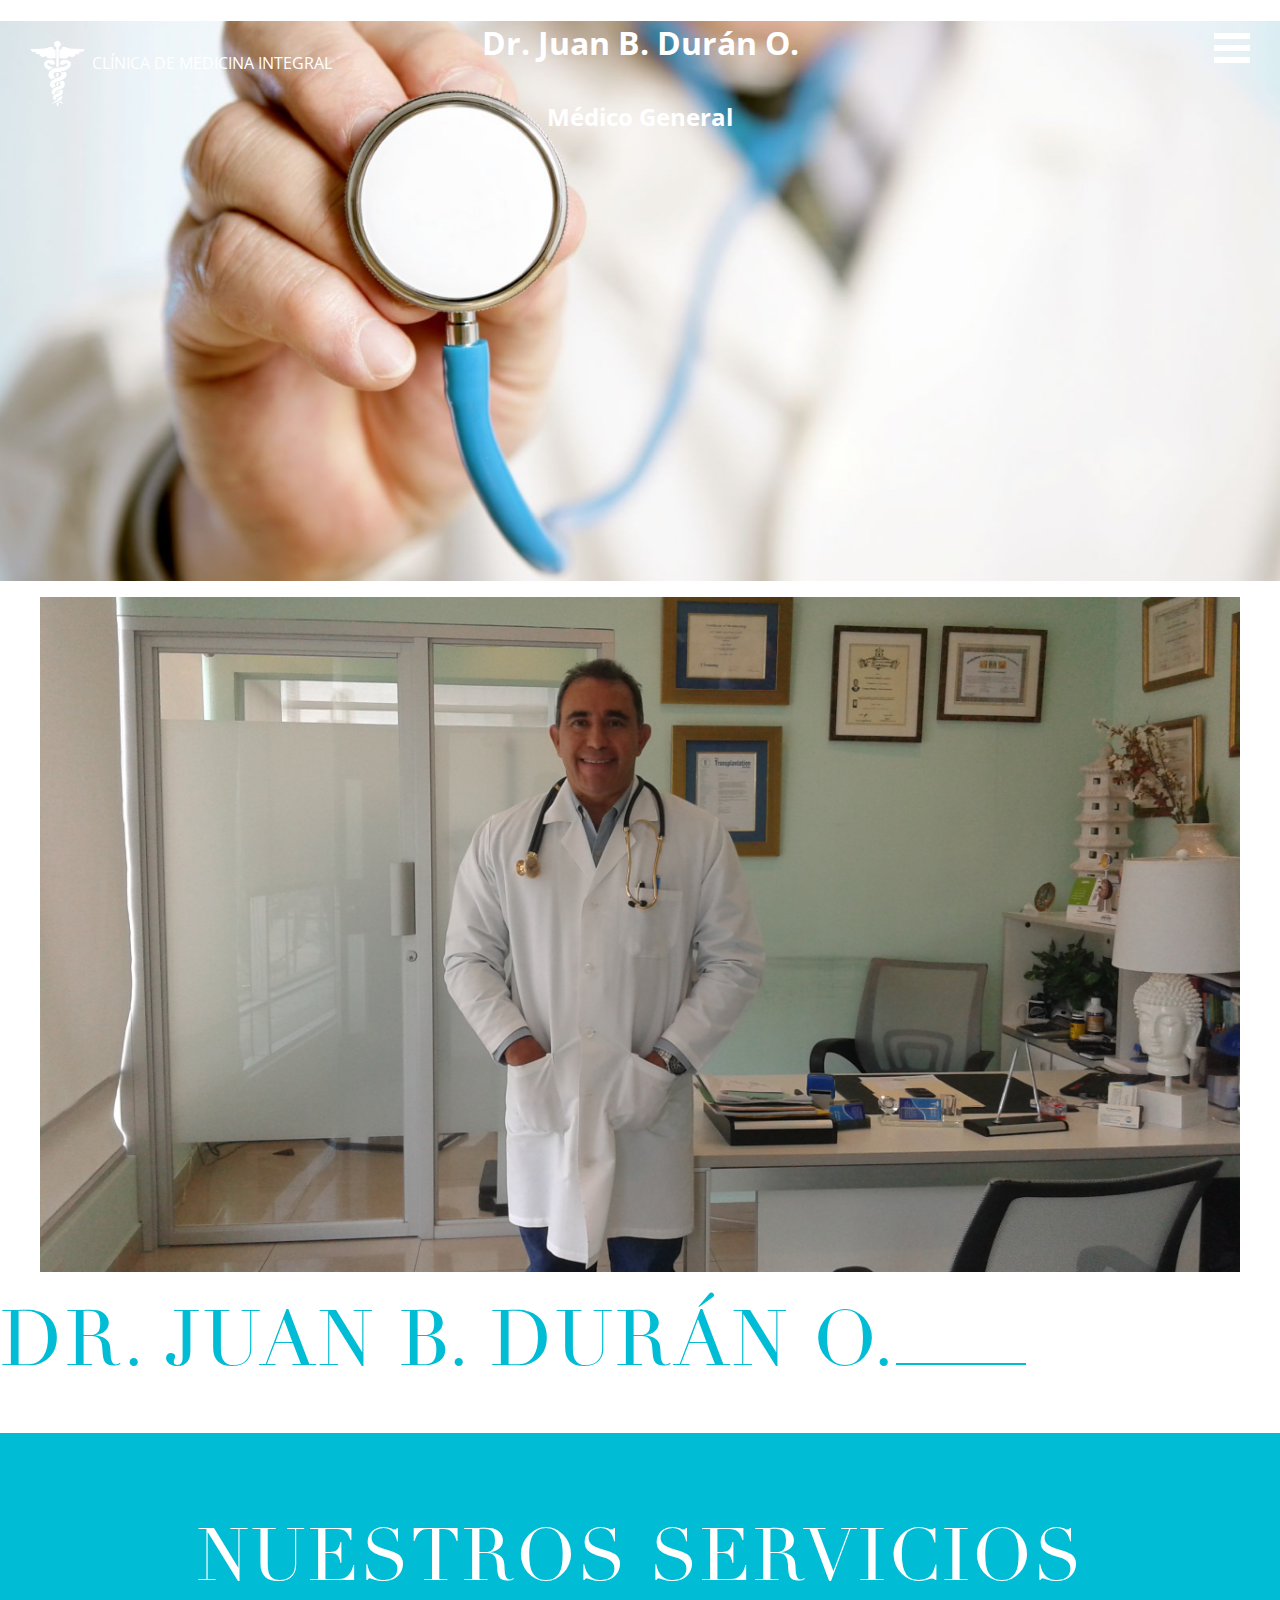
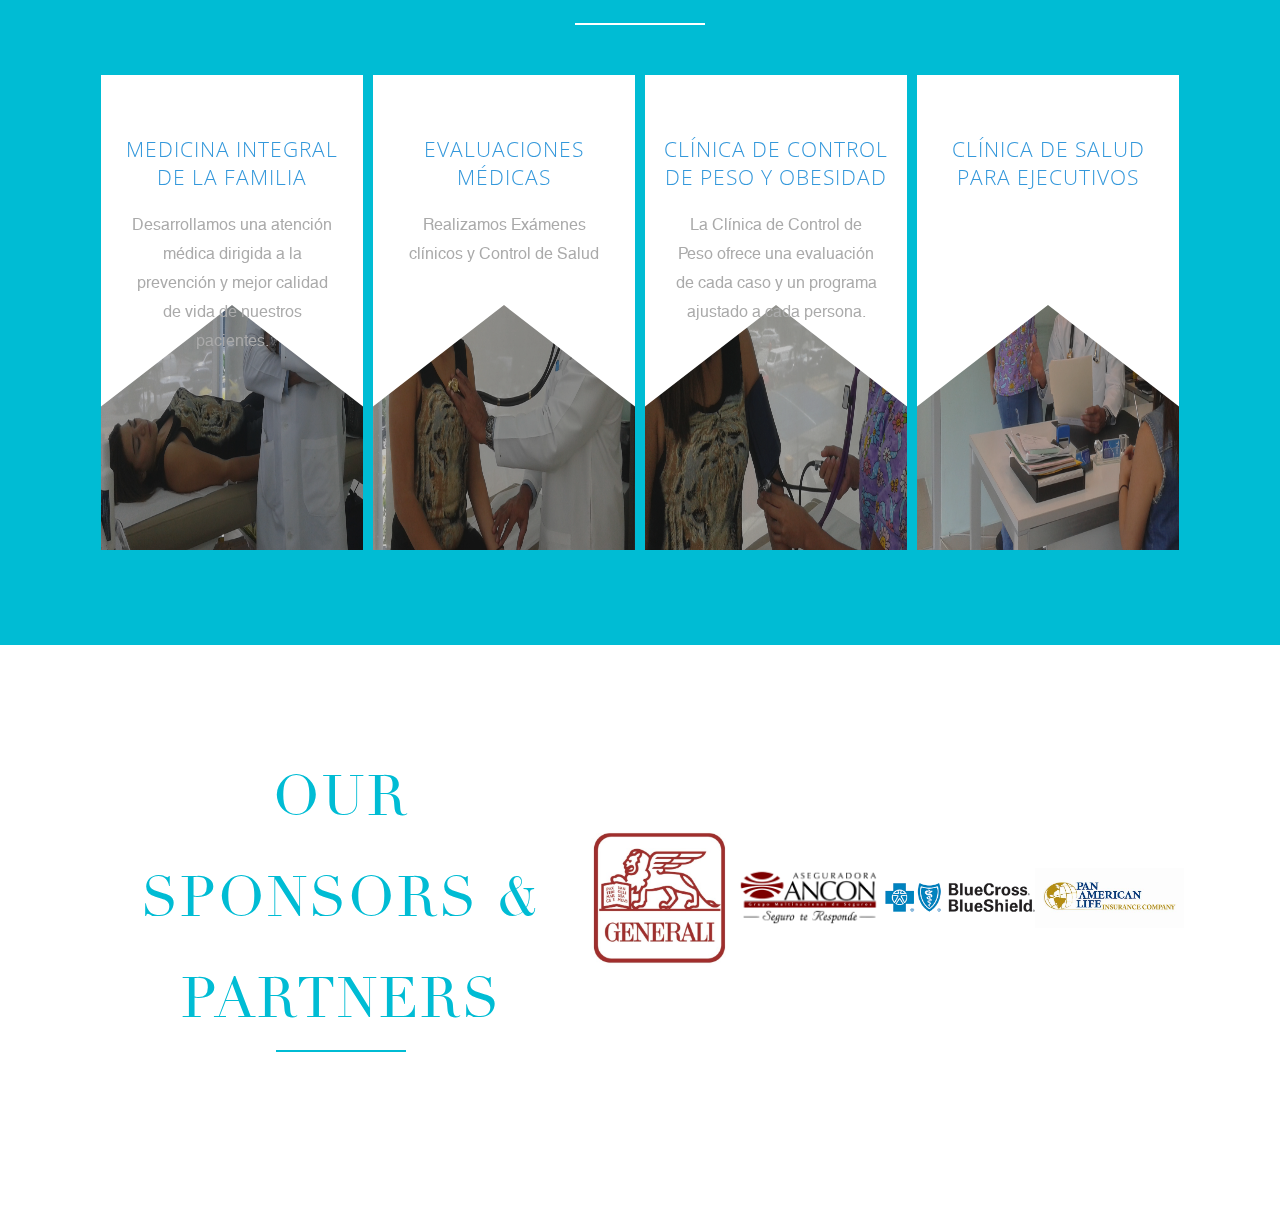
<file: index.html>
<!DOCTYPE html>
<html lang="es">
	<head>
		<title>Home</title>
		<meta charset="utf-8" />
		<meta name="viewport" content="width=device-width, initial-scale=1">
		<meta http-equiv="X-UA-Compatible" content="IE=edge">
		<link rel="stylesheet" type="text/css" href="assets/css/animations.min.css">
		<link rel="stylesheet" type="text/css" href="normalize.min.css">
		<link rel="stylesheet" type="text/css" href="estructura.css">
		<link href='http://fonts.googleapis.com/css?family=Open+Sans:400,300,700,600' rel='stylesheet' type='text/css'>
		<link rel="stylesheet" type="text/css" href="style.css">
		<meta name="description" content="" />
		<meta name="author" content="Codrops" />
		<link rel="shortcut icon" href="">
</head>
<body>
	<section id="portada">
		<header class="fondo">
			<div id="logo" class="fixed" >
				<a href="#" class="white-color"><img src="images/logo.png"><span>Clínica de Medicina Integral</span></a>
			</div>
			<div class="container text-center">
				<div class="wrapper-titles">
					<h1>Dr. Juan B. Durán O.</h1>
					<h2>Médico General</h2>
				</div>
				<a href="#bio" class="icon-scroll"></a>
			</div>
			<nav>
				<button class="navbar-toggle-right" type="button">
					<span class="icon-bar white-background" ></span>
					<span class="icon-bar white-background"></span>
					<span class="icon-bar white-background"></span>
				</button>
			</nav>
			<div id="navigation">
				<ul>
					<li><a href="index.html">Inicio</a></li>
					<li><a href="acerca.html">Acerca De</a></li>
					<li><a href="servicios.html">Nuestros Servicios</a></li>
					<li><a href="#">Nuestra Clinica</a></li>
					<li><a href="contacto.html">Contacto</a></li>
				</ul>
				<div id="container">
						<div id="LabelHorario">
							<span>Horario de Trabajo</span>
							<div id="BotonHorario"><img src="images/header_btn-scroll-top.png"></div>
						</div>
						<div id="horario">
							<p>Monday : 8:30 - 9:00</p>
							<p>Tuesday : 8:00 - 9:00</p>
							<p>Wednesday : 8:00 - 9:00</p>
							<p>Thursday : 8:30 - 9:00</p>
							<p>Friday : 10:00 - 4:00</p>
							<p>Saturday : Closed</p>
							<p>Sunday : Closed</p>
						</div>
					</div>
			</div>
		</header>
	</section>
	<section id="intro">

	</section>
	<section id="bio" class="color-celeste clearfix">
		<figure class="wrapper-img"><img src="images/our_clinic.jpg"></figure>
		<div class="text">
				<h1 class="title">Dr. Juan B. Durán O.</h1>
				<h2 class="subtitle animate-in" data-anim-type="fade-in-down" data-anim-dalay="600"></h2>
			<div class="wrapper-parrafo">
				<p class="animate-in" data-anim-type="fade-in-down" data-anim-dalay="800"></p>
				<p  class="animate-in" data-anim-type="fade-in-down" data-anim-dalay="1000"></p>
			</div>
			<h2 class="subtitle animate-in" data-anim-type="fade-in-down" data-anim-dalay="1200"></h2>
			<div class="wrapper-parrafo">
				<p class="animate-in" data-anim-type="fade-in-down" data-anim-dalay="1400"></p>
			</div>
		</div>
	</section>
	<section id="servicios" class="back-celeste">
		<header>
			<h1 class="title white-color text-center">Nuestros Servicios</h1>
		</header>
		<div id="grid" class="grid clearfix">
			<a href="#" data-path-hover="M 0,0 0,38 90,58 180.5,38 180,0 z">
					<div class="img-contenedor">
						<div  id="servicio-1" class="servicio-img"></div>
						<svg viewBox="0 0 180 260" preserveAspectRatio="none"><path d="M 0 0 L 0 182 L 90 126.5 L 180 182 L 180 0 L 0 0 z "/></svg>
						<header class="servicio-info">
							<h2>Medicina Integral de la Familia</h2>
							<p>Desarrollamos una atención médica dirigida a la prevención y mejor calidad de vida de nuestros pacientes.</p>
							<button>View</button>
						</header>
					</div>
				</a>
				<a href="#" data-path-hover="M 0,0 0,38 90,58 180.5,38 180,0 z">
					<div class="img-contenedor">
						<div id="servicio-2" class="servicio-img"></div>
						<svg viewBox="0 0 180 260" preserveAspectRatio="none"><path d="M 0 0 L 0 182 L 90 126.5 L 180 182 L 180 0 L 0 0 z "/></svg>
						<header class="servicio-info">
							<h2>Evaluaciones Médicas</h2>
							<p>Realizamos Exámenes clínicos y Control de Salud</p>
							<button>View</button>
						</header>
					</div>
				</a>
				<a href="#" data-path-hover="M 0,0 0,38 90,58 180.5,38 180,0 z">
					<div class="img-contenedor">
						<div id="servicio-3" class="servicio-img"></div>
						<svg viewBox="0 0 180 260" preserveAspectRatio="none"><path d="M 0 0 L 0 182 L 90 126.5 L 180 182 L 180 0 L 0 0 z "/></svg>
						<header class="servicio-info">
							<h2>Clínica de Control de Peso y Obesidad</h2>
							<p>La Clínica de Control de Peso ofrece una evaluación de cada caso y un programa ajustado a cada persona. </p>
							<button>View</button>
						</header>
					</div>
				</a>
				<a href="#" data-path-hover="M 0,0 0,38 90,58 180.5,38 180,0 z">
					<div class="img-contenedor">
						<div id="servicio-4" class="servicio-img"></div>
						<svg viewBox="0 0 180 260" preserveAspectRatio="none"><path d="M 0 0 L 0 182 L 90 126.5 L 180 182 L 180 0 L 0 0 z "/></svg>
						<header class="servicio-info">
							<h2>Clínica de Salud para Ejecutivos</h2>
							<p></p>
							<button>View</button>
						</header>
					</div>
				</a>
		</div>
	</section>
	<section id="partners" class="white-background">
		<div class="outer-container  estilo-fuente">
			<h2 class="title color-celeste text-center">Our Sponsors & Partners</h2>
			<div class="fila">
				<div class="item tablet-50 web-25">
					<img src="images/generali.jpg"  alt="Aseguradora Generali">
					<a href="#"></a>
					</div>
				<div class="item tablet-50 web-25">
					<img src="images/ancon.gif" alt="Aseguradora Ancon">
						<a href="#"></a>
				</div>
				<div class="item tablet-50 web-25">
						<img src="images/blue-shield.png" alt="Blue-Shield">
						<a href="#"></a>
				</div>
				<div class="item tablet-50 web-25">
					<img src="images/pan-american.jpg" alt="Pan-American Life">
					<a href="#"></a>
				</div>
			</div>
		</div>
	</section>
	<footer id="main-footer">
		<div class="capa-background"></div>
	</footer>
	
	<script src="js/jquery-1.11.2.min.js"></script>
	<script src="js/jquery-ui.min.js"></script>
	<script src="js/snap.svg-min.js"></script>
	<script type="text/javascript" src="assets/js/animations.min.js"></script>
	<script type="text/javascript" src="assets/js/appear.min.js"></script>
	<script type="text/javascript" src="assets/js/smoothscroll.min.js"></script>
	<script type="text/javascript" src="js/jquery.transit.min.js"></script>
	<script type="text/javascript" src="js/main.js"></script>
	<script async>
			(function() {
	
				function init() {
					var speed = 250,
						easing = mina.easeinout;

					[].slice.call ( document.querySelectorAll( '#grid > a' ) ).forEach( function( el ) {
						var s = Snap( el.querySelector( 'svg' ) ), path = s.select( 'path' ),
							pathConfig = {
								from : path.attr( 'd' ),
								to : el.getAttribute( 'data-path-hover' )
							};

						el.addEventListener( 'mouseenter', function() {
							path.animate( { 'path' : pathConfig.to }, speed, easing );
						} );

						el.addEventListener( 'mouseleave', function() {
							path.animate( { 'path' : pathConfig.from }, speed, easing );
						} );
					} );
				}

				init();

			})();
		</script>


</body>
</html>
</file>
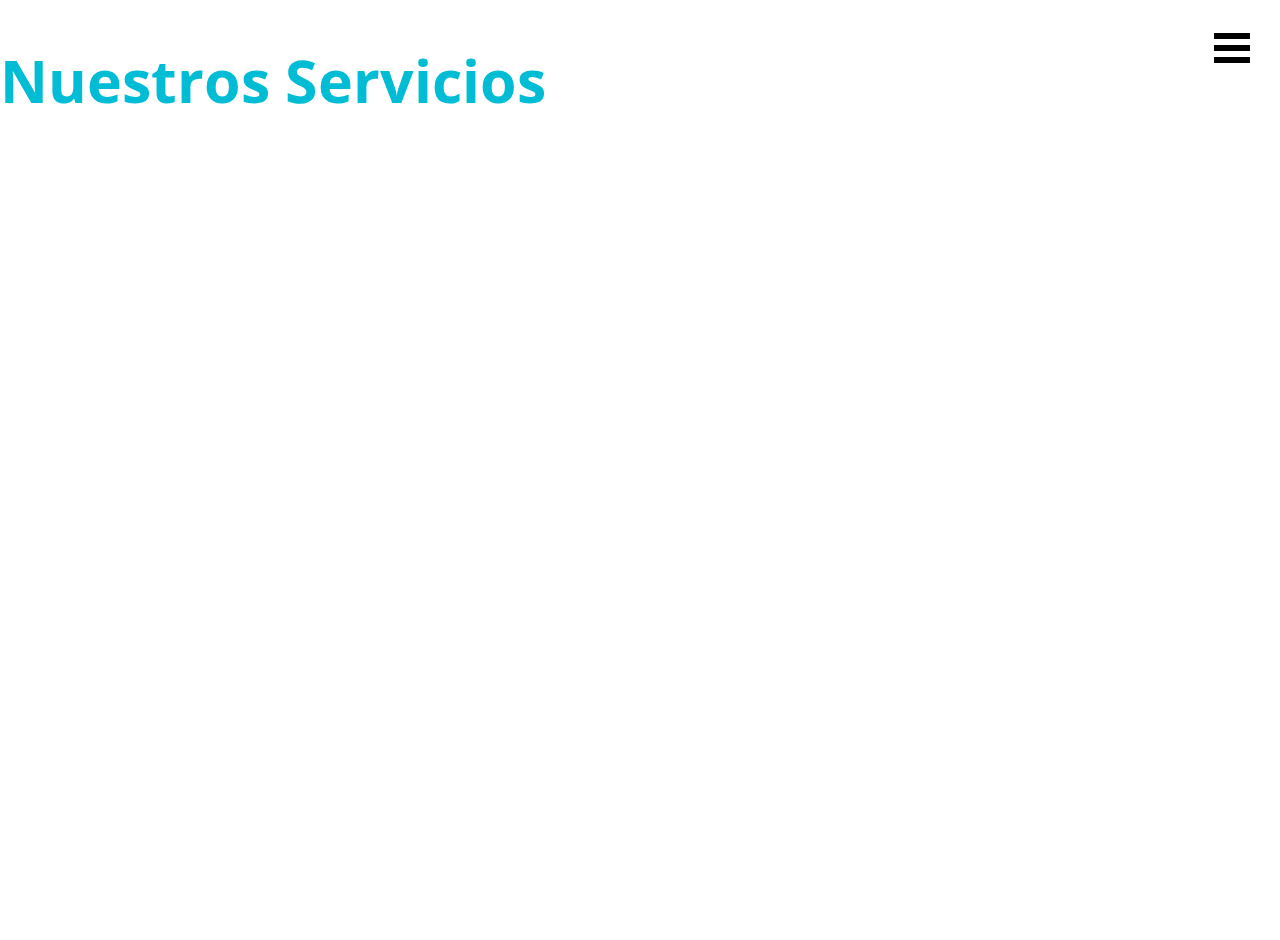
<file: about us.html>
<!DOCTYPE html>
<html>
<head>
	<title>Medicia Integral</title>
	<meta charset="utf-8" />
	<meta name="viewport" content="width=device-width, initial-scale=1">
	<link rel="stylesheet" type="text/css" href="normalize.min.css">
	<link rel="stylesheet" type="text/css" href="style.css">
	<link href='http://fonts.googleapis.com/css?family=Open+Sans:400,300,700,600' rel='stylesheet' type='text/css'>
</head>
<body>
	<header>
		<h1 class="titulo-main color-celeste">Nuestros Servicios</h1>
		<nav>
			<button class="navbar-toggle-right" type="button">
				<span class="icon-bar color-negro"></span>
				<span class="icon-bar color-negro"></span>
				<span class="icon-bar color-negro"></span>
			</button>
		</nav>
			<div id="navigation">
					<ul>
						<li><a href="index.html">Inicio</a></li>
						<li><a href="acerca.html">Acerca De</a></li>
						<li><a href="#">Nuestros Servicios</a></li>
						<li><a href="#">Nuestra Clinica</a></li>
						<li><a href="contacto.html">Contacto</a></li>
					</ul>
					<div id="container">
						<div id="LabelHorario">
							<span>Horario de Trabajo</span>
							<div id="BotonHorario"><img src="images/header_btn-scroll-top.png"></div>
						</div>
						<div id="horario">
							<p>Monday : 8:30 - 9:00</p>
							<p>Tuesday : 8:00 - 9:00</p>
							<p>Wednesday : 8:00 - 9:00</p>
							<p>Thursday : 8:30 - 9:00</p>
							<p>Friday : 10:00 - 4:00</p>
							<p>Saturday : Closed</p>
							<p>Sunday : Closed</p>
						</div>
					</div>
			</div>
	</header>
	
	<script src="js/jquery-1.11.2.min.js"></script>
	<script src="js/jquery-ui.min.js"></script>
	<script type="text/javascript" src="js/jquery.transit.min.js"></script>
	<script type="text/javascript" src="js/main.js"></script>
</body>
</html>
</file>
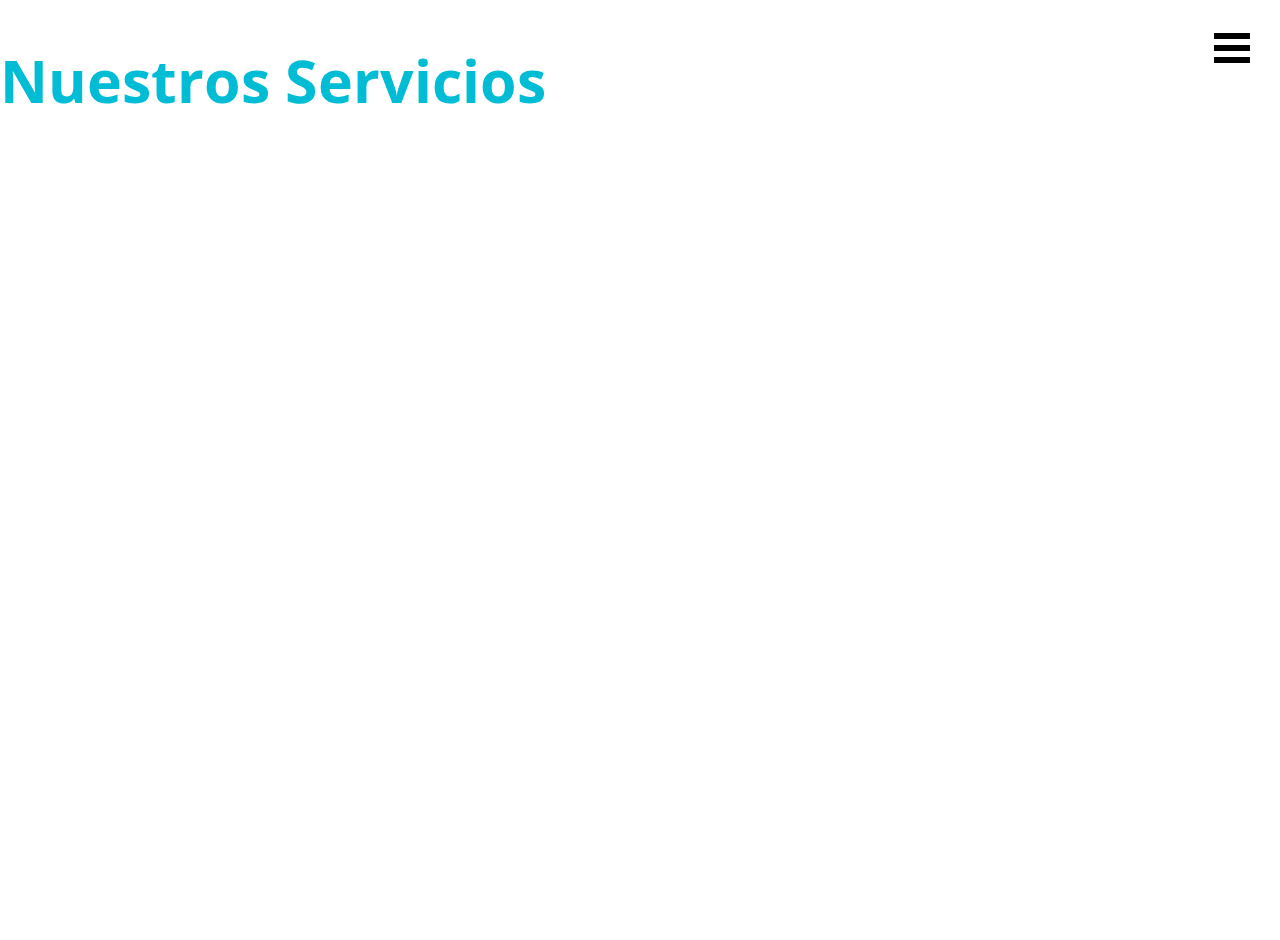
<file: servicios.html>
<!DOCTYPE html>
<html>
<head>
	<title>Medicia Integral</title>
	<meta charset="utf-8" />
	<meta name="viewport" content="width=device-width, initial-scale=1">
	<link rel="stylesheet" type="text/css" href="normalize.min.css">
	<link rel="stylesheet" type="text/css" href="style.css">
	<link href='http://fonts.googleapis.com/css?family=Open+Sans:400,300,700,600' rel='stylesheet' type='text/css'>
</head>
<body>
	<header>
		<h1 class="titulo-main color-celeste">Nuestros Servicios</h1>
		<nav>
			<button class="navbar-toggle-right" type="button">
				<span class="icon-bar color-negro"></span>
				<span class="icon-bar color-negro"></span>
				<span class="icon-bar color-negro"></span>
			</button>
		</nav>
			<div id="navigation">
					<ul>
						<li><a href="index.html">Inicio</a></li>
						<li><a href="acerca.html">Acerca De</a></li>
						<li><a href="#">Nuestros Servicios</a></li>
						<li><a href="#">Nuestra Clinica</a></li>
						<li><a href="contacto.html">Contacto</a></li>
					</ul>
					<div id="container">
						<div id="LabelHorario">
							<span>Horario de Trabajo</span>
							<div id="BotonHorario"><img src="images/header_btn-scroll-top.png"></div>
						</div>
						<div id="horario">
							<p>Monday : 8:30 - 9:00</p>
							<p>Tuesday : 8:00 - 9:00</p>
							<p>Wednesday : 8:00 - 9:00</p>
							<p>Thursday : 8:30 - 9:00</p>
							<p>Friday : 10:00 - 4:00</p>
							<p>Saturday : Closed</p>
							<p>Sunday : Closed</p>
						</div>
					</div>
			</div>
	</header>
	<section id="Content-Servicios">
		
	</section>
	<script src="js/jquery-1.11.2.min.js"></script>
	<script src="js/jquery-ui.min.js"></script>
	<script type="text/javascript" src="js/jquery.transit.min.js"></script>
	<script type="text/javascript" src="js/main.js"></script>
</body>
</html>
</file>
<file: estructura.css>
/*
	* ED GRID  es un FRAMEWORK SOLO CSS para crear diseños web
	* responsive y mobile first. Creado por Álvaro Felipe de 
	* Escuela Digital http://escueladigital.pe
	* Esta es una primera versión (prototipo) que será mejorada 
	* permanentemente. Use ED GRID libremente en sus proyectos. 
	* Sus consejos y sugerencias serán bienvenidos. Escribanos 
	* en http://facebook.com/escueladigitalperu o a 
	* http://twitter.com/edigitalperu para reportar errores, 
	* sugerencias o pedir soporte. Prometo responder =)
	* En su html inserte primero ed-grid y luego ed-grid-custom 
	* para que sus estilos personalizados se apliquen en el 
	* orden correcto. Pronto crearé una página web solamente 
	* para ed-grid con documentación detallada, casos de uso 
	* y comentarios. Lo prometo =)
*/



/* Evitar que los paddings y bordes redimensionen las cajas*/
*,
*:before,
*:after {
	box-sizing: border-box;
}

/* Reset basico*/
body {
	font-family: sans-serif;
	margin: 0;
	padding: 0;
}

img {
	max-width: 100%;
}

/* 	ESTILOS PARA DESARROLLO
	========================
	Añada la clase "desarrollo"
   	a body para tener ayudas al trabajar con ED GRID 
*/
body.desarrollo {
	padding: 0 !important;
	margin: 0 !important;
}

body.desarrollo:before{
	background:  steelblue; /*Azul Escuela Digital*/	
	display: block;
	padding: 0;
	text-align: center;
	color: #fff;
	font-size: 18px;
	font-weight: bold;
	line-height: 36px;
	margin-bottom: 30px;
}

.desarrollo .fila {
	padding-top: 22px;
	background: #fff;
	margin-bottom: 10px;
}
.desarrollo .fila .fila {
	margin-bottom: 0;
	padding-bottom: 22px;
}
.desarrollo .fila > div,
.desarrollo .fila > section{
	background: #eee;
	box-shadow: 0 0 0 1px steelblue inset;
	position: relative;
	padding-bottom: 22px;
}

.desarrollo .fila > div:after,
.desarrollo .fila > section:after,
.desarrollo .fila:after{
	background: rgba(70, 130, 180,.3);
	content: attr(class);
	position: absolute;
	bottom: 0;
	right: 0;
	z-index: 1;
	display: table;
	padding: 3px 5px;
	font-style: italic;
	font-size: 12px;
	width: 100%;
	color: #2A4E6C;
	height: 16px;
	line-height: 16px;
	/*border: 1px solid seagreen;*/
}
.desarrollo .fila:after{
	top: 0;
	left: 0;
	width: 100%;
	border: 1px solid steelblue;
	border-bottom: none;
}
.desarrollo .fila > div:nth-child(even),
.desarrollo .fila > section:nth-child(even){
	background: #ccc;
}


/*
	filaS Y CAJAS
	==============
	Los filas son contenedores para las cajas.
	Las cajas crean las divisiones verticales en el fila (columnas)
*/
.fila {
	position: relative;
	display: table;
	margin: 0 auto;
	width: 100%;
}

.fila > div,
.fila > section{
/*	float: left; */
	margin: 0;
	width: 100%;
	vertical-align:middle;
	display: table-cell;
}

/*Si se quiere igualar alturas se le da al fila la clase tabla*/
.fila.tabla > div,
.fila.tabla > section {
	display: table-cell;
	float: none;

}

/*
	ESTILOS DE LAYOUT
	==================
*/
.centrar-caja{
	display: block;
	clear: both;
	float: none !important;
	margin: 0 auto !important;
}

.centrar-texto {
	text-align: center;
}

.derecha-texto {
	text-align: right;
}

.left,
.izquierda {
	float: left;
}

.right,
.derecha {
	float: right;
}


/* 	NO PADDING
	===========
	class="no-padding" al fila, le da padding cero a todas sus cajas.
	class="no-padding" a la caja le da padding cero solo a ella
*/
.no-padding.fila > div,
.no-padding.fila > section,
.fila > .no-padding {
	padding: 0 !important;
}


/* 
	VISIBILIDAD DE ELEMENTOS
	========================= 
	Las siguientes clases aseguran la visibilidad solo dentro del 
	rango indicado.
*/

.hasta-movil, 		/*por debajo de 480px*/
.solo-movil,  		/*entre 480px y 767px*/
.desde-movil, 		/*desde 480px en adelante*/
.hasta-tablet, 		/*por debajo de 768px*/
.solo-tablet,  		/*entre 768px y 1024px*/
.desde-tablet,  	/*desde 768px en adelante*/
.hasta-web,  		/*por debajo de 1024px*/
.solo-web { 		/*desde 1024px en adelante*/
	display: none;
}



/*==================================*
 |			MEDIA QUERIES 			|
 *==================================*/


/*
	POR DEBAJO DE MOVIL (menos de 480px)
	====================================
	Solo hay una columna
*/

@media (max-width: 479px){

	.hasta-movil{
		display: block;
	}

	/* Mensaje en modo desarrollo */
	body.desarrollo:before{
		content: "Debajo de 480px";
	}

}

/*
	DESDE MOVIL (a partir de 480px)
	===============================
*/

@media (min-width: 480px) {

	.desde-movil {
		display: block;
	}

	/* Tercios */
	.fila .movil-1-3	{ width: 33.3333% }
	.fila .movil-2-3	{ width: 66.3337% }
	.fila .movil-3-3	{ width: 100% }

	/* Sextos */
	.fila .movil-1-6	{ width: 16.6666% }
	.fila .movil-2-6	{ width: 33.3333% }
	.fila .movil-3-6	{ width: 50% }
	.fila .movil-4-6	{ width: 66.3337% }
	.fila .movil-5-6	{ width: 83.3333% }
	.fila .movil-6-6	{ width: 100% }

	/* Octavos */
	.fila .movil-1-8	{ width: 12.5% }
	.fila .movil-2-8	{ width: 25% }
	.fila .movil-3-8	{ width: 37.5% }
	.fila .movil-4-8	{ width: 50% }
	.fila .movil-5-8	{ width: 62.5% }
	.fila .movil-6-8	{ width: 75% }
	.fila .movil-7-8	{ width: 87.5% }
	.fila .movil-8-8	{ width: 100% }

	/* Anchos por porcentaje */
	.fila .movil-5		{ width: 5% }
	.fila .movil-10	{ width: 10% }
	.fila .movil-15	{ width: 15% }
	.fila .movil-20	{ width: 20% }
	.fila .movil-25	{ width: 25% }
	.fila .movil-30	{ width: 30% }
	.fila .movil-35	{ width: 35% }
	.fila .movil-40	{ width: 40% }
	.fila .movil-45	{ width: 45% }
	.fila .movil-50	{ width: 50% }
	.fila .movil-55	{ width: 55% }
	.fila .movil-60	{ width: 60% }
	.fila .movil-65	{ width: 65% }
	.fila .movil-70	{ width: 70% }
	.fila .movil-75	{ width: 75% }
	.fila .movil-80	{ width: 80% }
	.fila .movil-85	{ width: 85% }
	.fila .movil-90	{ width: 90% }
	.fila .movil-95	{ width: 95% }
	.fila .movil-100	{ width: 100% }

}

/*
	SOLO MOVIL (entre 480px y 767px)
	=================================
*/
@media (min-width: 480px) and (max-width: 767px) {
	
	/* Mensajes en modo desarrollo */
	body.desarrollo:before {
		background:  #2A4E6C; /*Azul oscuro Escuela Digital*/
		content: "MOVIL: entre 480px y 767px";
	}

	.solo-movil{
		display: block;
	}
}

/*
	POR DEBAJO DE TABLET (menos de 768px)
	======================================
*/
@media (max-width: 768px){
	.hasta-tablet {
		display: block;
	}
}


/*
	DESDE TABLET (desde 768px en adelante)
	=======================================
*/
@media (min-width: 768px) {

	.desde-tablet{
		display: block;
	}
	
	/* Tercios */
	.fila .tablet-1-3	{ width: 33.3333% }
	.fila .tablet-2-3	{ width: 66.3337% }
	.fila .tablet-3-3	{ width: 100% }

	/* Sextos */
	.fila .tablet-1-6	{ width: 16.6666% }
	.fila .tablet-2-6	{ width: 33.3333% }
	.fila .tablet-3-6	{ width: 50% }
	.fila .tablet-4-6	{ width: 66.3337% }
	.fila .tablet-5-6	{ width: 83.3333% }
	.fila .tablet-6-6	{ width: 100% }

	/* Octavos */
	.fila .tablet-1-8	{ width: 12.5% }
	.fila .tablet-2-8	{ width: 25% }
	.fila .tablet-3-8	{ width: 37.5% }
	.fila .tablet-4-8	{ width: 50% }
	.fila .tablet-5-8	{ width: 62.5% }
	.fila .tablet-6-8	{ width: 75% }
	.fila .tablet-7-8	{ width: 87.5% }
	.fila .tablet-8-8	{ width: 100% }

	/* Anchos por porcentaje */
	.fila .tablet-5	{ width: 5% }
	.fila .tablet-10	{ width: 10% }
	.fila .tablet-15	{ width: 15% }
	.fila .tablet-20	{ width: 20% }
	.fila .tablet-25	{ width: 25% }
	.fila .tablet-30	{ width: 30% }
	.fila .tablet-35	{ width: 35% }
	.fila .tablet-40	{ width: 40% }
	.fila .tablet-45	{ width: 45% }
	.fila .tablet-50	{ width: 50% }
	.fila .tablet-55	{ width: 55% }
	.fila .tablet-60	{ width: 60% }
	.fila .tablet-65	{ width: 65% }
	.fila .tablet-70	{ width: 70% }
	.fila .tablet-75	{ width: 75% }
	.fila .tablet-80	{ width: 80% }
	.fila .tablet-85	{ width: 85% }
	.fila .tablet-90	{ width: 90% }
	.fila .tablet-95	{ width: 95% }
	.fila .tablet-100	{ width: 100% }
}


/*
	SOLO TABLET (entre 768px y 1024px)
	===================================
*/
@media (min-width: 768px) and (max-width: 1024px) {

	/* Mensaje para desarrollo */
	body.desarrollo:before {
		content: "TABLET: entre 768px y 1024px";
	}

	.solo-tablet{
		display: block;
	}
	
}

/*
	POR DEBAJO DE WEB (menos de 1024px)
	====================================
*/
@media (max-width: 1024px){
	.hasta-web{
		display: block;
	}
}

/*
	WEB (de 1024px en adelante)
	============================
*/
@media (min-width: 1025px) {

	/*Mensaje en modo desarrollo*/
	body.desarrollo:before{
		background:  #2A4E6C; /*darkblue de paleta ED*/
		content: "WEB: Desde 1025px en adelante";
	}

	.solo-web{
		display: block;
	}

	/* Tercios */
	.fila .web-1-3	{ width: 33.3333% }
	.fila .web-2-3	{ width: 66.3337% }
	.fila .web-3-3	{ width: 100% }

	/* Sextos */
	.fila .web-1-6	{ width: 16.6666% }
	.fila .web-2-6	{ width: 33.3333% }
	.fila .web-3-6	{ width: 50% }
	.fila .web-4-6	{ width: 66.3337% }
	.fila .web-5-6	{ width: 83.3333% }
	.fila .web-6-6	{ width: 100% }

	/* Octavos */
	.fila .web-1-8	{ width: 12.5% }
	.fila .web-2-8	{ width: 25% }
	.fila .web-3-8	{ width: 37.5% }
	.fila .web-4-8	{ width: 50% }
	.fila .web-5-8	{ width: 62.5% }
	.fila .web-6-8	{ width: 75% }
	.fila .web-7-8	{ width: 87.5% }
	.fila .web-8-8	{ width: 100% }

	/* Anchos por porcentaje */
	.fila .web-5	{ width: 5% }
	.fila .web-10	{ width: 10% }
	.fila .web-15	{ width: 15% }
	.fila .web-20	{ width: 20% }
	.fila .web-25	{ width: 25% }
	.fila .web-30	{ width: 30% }
	.fila .web-35	{ width: 35% }
	.fila .web-40	{ width: 40% }
	.fila .web-45	{ width: 45% }
	.fila .web-50	{ width: 50% }
	.fila .web-55	{ width: 55% }
	.fila .web-60	{ width: 60% }
	.fila .web-65	{ width: 65% }
	.fila .web-70	{ width: 70% }
	.fila .web-75	{ width: 75% }
	.fila .web-80	{ width: 80% }
	.fila .web-85	{ width: 85% }
	.fila .web-90	{ width: 90% }
	.fila .web-95	{ width: 95% }
	.fila .web-100	{ width: 100% }
}
</file>
<file: style.css>
/* --------====== GROBAL ===------*/

*,
*:before,
*:after {
	box-sizing: border-box;
}

@font-face {
	font-family: 'dido';
	src: url(fonts/dido-roman-webfont.woff);
}

@font-face {
	font-family: 'helvetic_world';
	src: url(fonts/helveticworld-regular-webfont.woff);
}

input[type="text"],
input[type="email"],
textarea,input[type="tel"]{
	border: 1px solid #00BCD4;
	height: 50px;
	width: 100%;
	padding: 15px 20px;
	line-height: 24px;
}



.button {
	display: inline-block;
	height: 39px;
	line-height: 40px;
	padding: 0 1em;
	background-color:#00BCD4;
	font-size: 1em;
	font-weight: 700;
	border: none;
	letter-spacing: 1px;
	text-decoration: none;
	border-radius: 5px;
}


/* =============== COLOR ===============*/

.color-negro{background: #000;}

.color-celeste{color: #00BCD4;}

.back-celeste {background:#00BCD4; }

.white-background {background: #fff;}

.white-color {color: #fff;}


/* =================================================*/

* {margin: 0;padding: 0;outline:0;}


html, body, .contenedor, .capa-fondo-azul {
	height: 100%;
	height:100vh;
}

body {
    font-size: 100%;
	font-family: 'Open Sans', sans-serif;
}

a {text-decoration: none;}

ul {list-style-type: none;}

p {margin: 1em 0;font-family:'helvetic_world',sans-serif; }

h2 {margin: 1.5em 0;}


.subtitle {font-size: 1.8em;font-style: italic;}

.title {
	text-transform: uppercase;
	font-family: "dido";
	font-size: 4.5em;
	font-weight: 500;
	letter-spacing: 2px;
	margin: 15px 0;
}

.title:after {
	content: "";
	display: block;
	width: 130px;
	background: #fff;
	height: 2px;
	margin: 20px 15px;
}

.color-celeste .title:after {
	content: "";
	display: inline-block;
	width: 130px;
	background: #00BCD4;
	height: 2px;
	margin:0;
}

::selection {
    background:#00BCD4;
    color:#fff;
}
::-moz-selection {
    background:#00BCD4;
    color:#fff;
}
::-webkit-selection {
    background:#00BCD4;
    color:#fff;
}


/* ==============  CLEARFIX ===============*/

.clearfix:after{clear: both;}

.clearfix:after,.clearfix:before{content: "";display: table;}



/* ====================== HEADER =====================*/



#portada {
	color:#ffffff;
	background: url(images/medicina.jpg);
	background-repeat: no-repeat;
	background-position: center center;
	background-size:cover;
	width: 100%;
	z-index: -1;
	position: relative;
	min-height: 560px;
	-webkit-user-select:none;
	-moz-user-select:none;
	-o-user-select:none;
}

    .capa-fondo-azul {
        background: rgba(67, 83, 199, 0.4);
        z-index: 1;
		position:absolute;
		height:100%;
        width: 100%;


    }

    .titulo {
        z-index: 2;
        position: absolute;
        top: 50%;
        left:50%;
        transform:translate(-50%,-50%);
        -moz-transform:translate(-50%,-50%);
        -webkit-transform:translate(-50%,-50%);
        -o-transform:translate(-50%,-50%);
        -ms-transform:translate(-50%,-50%);
        width: 100%;
    }

    .title-fade {display: inline-block;}

    .title-fade > h1 {display: block;width: 0px;height: 0px;overflow: hidden;}


.title-fade p {
	display: inline-block;
  	font:600 3.8em/1.5  'Open Sans',helvetica,sans-serif;;
  	text-transform: uppercase;
  	position: relative;
  	color: #fff;
  	margin: 0 15px;
	 float: left;
	opacity: 0.0;
	 animation: port 7s 1 forwards;
	 -webkit-animation: port 7s 1 forwards;
	  -ms-animation: port 7s 1 forwards;
	  -o-animation: port 7s 1 forwards;
	  -moz-animation: port 7s 1 forwards;
}

div p:nth-of-type(2){
  animation-delay: 0.1s;
  -webkit-animation-delay: 0.1s;
}

div p:nth-of-type(3){
  animation-delay: 0.2s;
  -webkit-animation-delay: 0.2s;
}

div p:nth-of-type(4){
  animation-delay: 0.3s;
  -webkit-animation-delay: 0.3s;
}

div p:nth-of-type(5){
  animation-delay: 0.4s;
  -webkit-animation-delay: 0.4s;
}

div p:nth-of-type(6){
  animation-delay: 0.5s;
  -webkit-animation-delay: 0.5s;
}

div p:nth-of-type(7){
  animation-delay: 0.6s;
  -webkit-animation-delay: 0.6s;
}

div p:nth-of-type(8){
  animation-delay: 0.7s;
  -webkit-animation-delay: 0.7s;
}

div p:nth-of-type(9){
  animation-delay: 0.8s;
  -webkit-animation-delay: 0.8s;
}



@keyframes port {
  0%{
    transform: rotateY(90deg) translateY(25%);
    opacity: 0.0;
  }
  100%{
    transform: rotateY(0deg) translateY(0%);
    opacity: 1.0;
  }
}

@-webkit-keyframes port {
  0%{
   -webkit-transform: rotateY(90deg) translateY(25%);
    opacity: 0.0;
  }
  100%{
    -webkit-transform: rotateY(0deg) translateY(0%);
    opacity: 1.0;
  }
}



.subtitle-main {
	font-family: 'Open Sans',helvetica,sans-serif;
	letter-spacing: 5px;
	font-weight: 300;
	margin: 0.73em;
	font-size: 1.4em;
}

#logo {
	z-index: 2;
	position: absolute;
	top: 3%;
	left: 1.5%;

}



#logo img {
	max-width: 100px;
	width: 25%;
	vertical-align: middle;
	display: inline-block;
}

#logo span{
	vertical-align: middle;
	text-transform: uppercase;
	display: inline-block;
	margin-left: -10px;
	margin-top: -18px;

}


.icon-scroll {
	width: 19px;
	height: 26px;
	display: inline-block;
	-moz-transition:all .15s ease 0;
	-webkit-transition:all .15s ease 0;
	transition:all .15s ease-out 0;
	-webkit-animation:bounce 1.5s infinite ease;
	-moz-animation:bounce 1.5s infinite ease;
	animation:bounce 1.5s infinite ease;
}


/*========== NAVIGATION BAR ==========*/

nav,.fixed {position: fixed;}

nav {top: 3px;right: 0;z-index: 99999;}

.navbar-toggle-right {
	float: right;
	margin: 0px 6px 6px 0px;
	padding: 24px;
	background: transparent;
	border:0px none;
}



.navbar-toggle-right:active {
	border: none;
}



.navbar-toggle-right .icon-bar {
	display: block;
	width: 36px;
	height: 6px;
	margin-top: 6px;

}

#navigation {
	position: fixed;
	top: 0;
	right: 0;
	left: 0;
	width: 100%;
	height: 100%;
	display: none;
	z-index: 9999;
	padding-top: 5%;
	background: #00BCD4;
	opacity: 0.85;
}


#navigation ul{
	width: 55%;
	float: right;
	margin-right: 5%;
	padding: 4% 0;


}
#navigation ul li {
    position: relative;
    padding: 15px 0;
    background: #00BCD4;
    overflow: hidden;
}

#navigation ul li a{
	text-align: left;
	font: 300 1.8em "dido",'Open-Sans',helvetica,sans-serif;
	letter-spacing: 3px;
	text-transform: uppercase;
	color:#fff;
}


#container {
	width: 30%;
	margin-right: 5%;
	margin-left: 3%;
	float: right;
	padding: 4% 0;
}

#LabelHorario {
	position: relative;
	background:#0091EA;
	border-radius: 5px;
	width: 100%;
	height: 72px;
	z-index: 4000;
}

#BotonHorario {
	border-radius: 5px;
	cursor: pointer;
	background:#fff;
	width: 72px;
	height: 72px;
	position: absolute;
	top: 0;
	right: 0;
}

#BotonHorario  img {
	position: absolute;
	top: 50%;left: 50%;
	-webkit-transform:translate(-50%,-50%) rotate(90deg);
	        transform:translate(-50%,-50%) rotate(90deg);
	transition:all 0.45s ease;
}

#BotonHorario:hover  img {-webkit-transform-origin: 20% 40%;transform-origin: 20% 40%;-webkit-transform:rotate(180deg);transform:rotate(180deg);}

#LabelHorario span {
	color:#fff;
	font-size: 1.2em;
	letter-spacing: 2px;
	font-weight: 300;
	text-transform: uppercase;
	position: absolute;
	top: 50%;
	left: 10%;
	-webkit-transform:translateY(-50%);
	        transform:translateY(-50%);
}



#horario {
	color: #0091EA;
	padding: 11% 8%;
	background: #fff;
	margin-top:-4%;
	display: none;
	border-bottom-right-radius: 5px;
	border-bottom-left-radius: 5px;
	position: relative;
}


/*======================= SECTION BIOGRAFIA =================================*/


#bio {background: #fff;text-align: left;}

#bio .texto {
	padding: 5%;
}

#bio .title{
	font-size: 4.8em;
}

.wrapper-text {
	padding-right: 4%;
}


#bio .texto p {
	  font-family: "helvetic_world";
	  font-size: 1.5em;
	  font-weight: 300;
	  line-height: 1.5;
}


/* =================== SECTION SERVICIOS =======================*/



#servicios {width: 100%;padding: 5% 0%;}

    #servicios .title:after {
        margin: 20px auto;
        background: #fff;
    }

.grid {
    max-width: 1400px;
    width: 85%;
    margin: 0 auto;
    padding: 2% 0;

    display: -ms-flexbox;
    display: flex;
    display:-webkit-flex;
    -ms-flex-wrap: nowrap;
        flex-wrap: nowrap;
    -webkit-flex-wrap: nowrap;
    -ms-flex-align: center;
        align-items: center;
    -webkit-align-items: center;
    -ms-flex-pack: center;
        justify-content: center;
    -webkit-justify-content: center;
}

    .grid a {
        max-width: 400px;
        width: 25%;
        color: #333;
    }
    .grid .img-contenedor {
        position: relative;
        overflow: hidden;
        margin: 5px;
        background: #333;
    }
    .grid .img-contenedor .servicio-img {
        position: relative;
        display: block;
        height: 475px;
        opacity: 0.7;
        transition: opacity 0.3s;
    }

#servicio-1 {background: url(images/img2.jpg) no-repeat 20% 140%;background-size: 140% 90%;}
#servicio-2 {background: url(images/img3.jpg) no-repeat 40% 140%;background-size: 140% 90%;}
#servicio-3 {background: url(images/img4.jpg) no-repeat 20% 110%;background-size: 140% 90%;}
#servicio-4 {background: url(images/img1.jpg) no-repeat 30% 110%;background-size: 160% 90%;}


.grid .servicio-info {
	position: absolute;
	top: 0;
	z-index: 11;
	padding: 10px;
	width: 100%;
	height: 100%;
	text-align: center;
}
.grid .servicio-info h2 {
	margin: 0 0 20px 0;
	color: #3498db;
	text-transform: uppercase;
	letter-spacing: 1px;
	font-weight: 300;
	font-size: 130%;
	transition: -webkit-transform 0.3s;
	transition: transform 0.3s;
}
.grid .servicio-info p {
	padding: 0 20px;
	color: #aaa;
	font-weight: 300;
	transition: opacity 0.3s, -webkit-transform 0.3s;transition: opacity 0.3s, transform 0.3s;
}
.grid .servicio-info h2,
.grid .servicio-info p {
	-webkit-transform: translateY(50px);transform: translateY(50px);
}

.grid .servicio-info button {
	position: absolute;
	padding: 4px 20px;
	border: none;
	text-transform: uppercase;
	letter-spacing: 1px;
	font-weight: bold;
	transition: opacity 0.3s, -webkit-transform 0.3s;transition: opacity 0.3s, transform 0.3s;
}

.grid .servicio-info,
.grid .servicio-info h2,
.grid .servicio-info p,
.grid .servicio-info button {
	-webkit-backface-visibility: hidden;
	        backface-visibility: hidden;
}

.grid svg {
	position: absolute;
	top: -1px; /* fixes rendering issue in FF */
	z-index: 10;
	width: 100%;
	height: 100%;
}

.grid svg path {
	fill: #fff;
}

.grid a:hover .img-contenedor .servicio-img {
	opacity: 1;
}

.grid a:hover .servicio-info h2,
.grid a:hover .servicio-info p {
	-webkit-transform: translateY(10%);
	        transform: translateY(10%);
}

.grid a:hover .servicio-info p {
	opacity: 0;
}
.grid .servicio-info button{
	top: 50%;
	left: 50%;
	border: 3px solid #fff;
	background: transparent;
	color: #fff;
	opacity: 0;
	-webkit-transform: translateY(-50%) translateX(-50%) scale(0.25);
	        transform: translateY(-50%) translateX(-50%) scale(0.25);
}
.grid a:hover .servicio-info button {
	opacity: 1;
	-webkit-transform: translateY(-50%) translateX(-50%) scale(1);
	        transform: translateY(-50%) translateX(-50%) scale(1);
}
/*================ SECTION Our Sponsors & Partners ================================*/


#partners {width: 100%;padding: 5% 0 10%;}

.outer-container {
	width: 85%;
	margin: 0 auto;
	text-align:center;
	display: -ms-flexbox;
	display: flex;
	display: -webkit-flex;
	-webkit-align-items: center;
  -ms-flex-align: center;
	    align-items: center;
  -webkit-justify-content: center;
  -ms-flex-pack: center;
      justify-content: center;
}

	.item {max-width: 350px;}

	.item:first-child {max-width: 200px;}

	.item .button {
            color: #fff;
            border-radius: 10px;

		}


/* ========================= CONTENIDO DE PAGINA MEDICINA GENERAL ================*/

.titulo-main {font-size: 3.7em;}

#Content-Medicina {width: 100%;}


/* ============ Contacto Pagina ====================*/

#outerInfoContact {width: 100%;padding: 5%;}

.sub-header {
	height: 275px;
	width: 100%;
	background:url(images/fondo1.jpg) no-repeat center 45%;
	background-size:cover;
	position: relative;
	z-index: 0;

}

.capa-fondo {
	background: rgba(0, 188, 212, 0.5);
	z-index: 1;
	width: 100%;
	height: 100%;
	padding: 2% 4%;

}

.sub-header-info {z-index: 3;color:#fff;}

.sub-header-info h2 {text-transform: uppercase;font-size: 2.5em;margin: 0.5em 0;}

#sectionMaps {width: 100%;height: 450px;}

#map-canvas {width: 100%;height: 100%;}

#legend { background: white;padding: 15px 20px;border-radius: 4px;margin-top: 1%;}

#legend  p {font-size: 1.5em;}



#outerContainerFormulario{
	padding: 5%;
	width: 100%;
	background:#fff;
	opacity: 0.65;
}

.text-center {text-align: center;}


#innerInfo{padding: 1% 0;width: 70%;margin:0 auto;}

.estilo-fuente .title {
    margin:0.7em 0;
    font-size: 3.5em;
    line-height: 1.8;
}

.estilo-fuente .title:after{
    background: #00BCD4;
    margin:0 auto;
}

.infoGeneral {margin-bottom: 3%;}

#innerInfo p {font-size: 1.3em;font-weight: 300;letter-spacing: 2px;}

#innerContenedorForm{width: 75%;padding:2% 0;margin: 0 auto;}

#Formulario{padding: 1% 0;}

.email-info:hover {text-decoration: underline;}

.box-50 {width: 100%;margin: 2% 0;}

.box-50 input{width: 49%;float: left;}

.box-50 input:nth-child(2n){margin-left: 1%;}

.box-100 {width: 99%;margin-right: 1%}

#Formulario textarea {height:200px;}

/* ====== pagina servicios ===== */

#Content-Servicios {
    width: 100%;


}


/*==================================*
 |			MEDIA QUERIES 			|
 *==================================*/

/*
	POR DEBAJO DE WEB (menos de 1024px)
	====================================
*/

@media (max-width: 1024px){


.outer-container,.grid {-webkit-flex-wrap: wrap;-ms-flex-wrap: wrap;flex-wrap: wrap;}

	  .items,.grid a {width: 50%;}

}




/*
	POR DEBAJO DE TABLET (menos de 768px)
	======================================
*/
@media (max-width: 768px){




}

/*
	POR DEBAJO DE MOVIL (menos de 480px)
	====================================
	Solo hay una columna
*/

@media (max-width: 479px){

	.outer-container,.grid {
				flex-direction:column;
        -webkit-flex-direction:column;
        -ms-flex-direction:column;
 	}

	   .grid a {width: 100%;}

}
</file>
<file: assets/css/animations.min.css>
/*	Animations v2.1, Copyright 2014, Joe Mottershaw, https://github.com/joemottershaw/
//	================================================================================== */

.animate-in,.animating,.hover-bounce,.hover-flash,.hover-heartbeat,.hover-panic,.hover-pulsate,.hover-pulse,.hover-rubber-band,.hover-shake-x,.hover-shake-y,.hover-slingshot,.hover-slingshot-reverse,.hover-spin,.hover-spin-reverse,.hover-strobe,.hover-swing,.hover-tada,.hover-wobble{-webkit-transition:none!important;-moz-transition:none!important;-o-transition:none!important;-ms-transition:none!important;transition:none!important}.animate-in,.animate-out{visibility:hidden!important;opacity:0}.animating,.hover-bounce,.hover-flash,.hover-heartbeat,.hover-panic,.hover-pulsate,.hover-pulse,.hover-rubber-band,.hover-shake-x,.hover-shake-y,.hover-slingshot,.hover-slingshot-reverse,.hover-spin,.hover-spin-reverse,.hover-strobe,.hover-swing,.hover-tada,.hover-wobble{-webkit-animation-duration:1s;animation-duration:1s;-webkit-animation-timing-function:ease-in-out;animation-timing-function:ease-in-out;-webkit-animation-fill-mode:both;animation-fill-mode:both}.animating.slow-mo,.hover-bounce.slow-mo,.hover-flash.slow-mo,.hover-heartbeat.slow-mo,.hover-panic.slow-mo,.hover-pulsate.slow-mo,.hover-pulse.slow-mo,.hover-rubber-band.slow-mo,.hover-shake-x.slow-mo,.hover-shake-y.slow-mo,.hover-slingshot-reverse.slow-mo,.hover-slingshot.slow-mo,.hover-spin-reverse.slow-mo,.hover-spin.slow-mo,.hover-strobe.slow-mo,.hover-swing.slow-mo,.hover-tada.slow-mo,.hover-wobble.slow-mo{-webkit-animation-duration:2s;animation-duration:2s}.animating.super-slow-mo,.hover-bounce.super-slow-mo,.hover-flash.super-slow-mo,.hover-heartbeat.super-slow-mo,.hover-panic.super-slow-mo,.hover-pulsate.super-slow-mo,.hover-pulse.super-slow-mo,.hover-rubber-band.super-slow-mo,.hover-shake-x.super-slow-mo,.hover-shake-y.super-slow-mo,.hover-slingshot-reverse.super-slow-mo,.hover-slingshot.super-slow-mo,.hover-spin-reverse.super-slow-mo,.hover-spin.super-slow-mo,.hover-strobe.super-slow-mo,.hover-swing.super-slow-mo,.hover-tada.super-slow-mo,.hover-wobble.super-slow-mo{-webkit-animation-duration:3s;animation-duration:3s}.animating.ultra-slow-mo,.hover-bounce.ultra-slow-mo,.hover-flash.ultra-slow-mo,.hover-heartbeat.ultra-slow-mo,.hover-panic.ultra-slow-mo,.hover-pulsate.ultra-slow-mo,.hover-pulse.ultra-slow-mo,.hover-rubber-band.ultra-slow-mo,.hover-shake-x.ultra-slow-mo,.hover-shake-y.ultra-slow-mo,.hover-slingshot-reverse.ultra-slow-mo,.hover-slingshot.ultra-slow-mo,.hover-spin-reverse.ultra-slow-mo,.hover-spin.ultra-slow-mo,.hover-strobe.ultra-slow-mo,.hover-swing.ultra-slow-mo,.hover-tada.ultra-slow-mo,.hover-wobble.ultra-slow-mo{-webkit-animation-duration:4s;animation-duration:4s}.animating.hyper-slow-mo,.hover-bounce.hyper-slow-mo,.hover-flash.hyper-slow-mo,.hover-heartbeat.hyper-slow-mo,.hover-panic.hyper-slow-mo,.hover-pulsate.hyper-slow-mo,.hover-pulse.hyper-slow-mo,.hover-rubber-band.hyper-slow-mo,.hover-shake-x.hyper-slow-mo,.hover-shake-y.hyper-slow-mo,.hover-slingshot-reverse.hyper-slow-mo,.hover-slingshot.hyper-slow-mo,.hover-spin-reverse.hyper-slow-mo,.hover-spin.hyper-slow-mo,.hover-strobe.hyper-slow-mo,.hover-swing.hyper-slow-mo,.hover-tada.hyper-slow-mo,.hover-wobble.hyper-slow-mo{-webkit-animation-duration:5s;animation-duration:5s}.animating.infinite,.hover-bounce.infinite,.hover-flash.infinite,.hover-heartbeat.infinite,.hover-panic.infinite,.hover-pulsate.infinite,.hover-pulse.infinite,.hover-rubber-band.infinite,.hover-shake-x.infinite,.hover-shake-y.infinite,.hover-slingshot-reverse.infinite,.hover-slingshot.infinite,.hover-spin-reverse.infinite,.hover-spin.infinite,.hover-strobe.infinite,.hover-swing.infinite,.hover-tada.infinite,.hover-wobble.infinite{-webkit-animation-iteration-count:infinite;animation-iteration-count:infinite}.ie .animate-in,.no-js .animate-in{visibility:visible!important;opacity:1}@-webkit-keyframes fadeIn{0%{opacity:0}100%{opacity:1}}@keyframes fadeIn{0%{opacity:0}100%{opacity:1}}.animating.fade-in{-webkit-animation-name:fadeIn;animation-name:fadeIn}@-webkit-keyframes fadeInUp{0%{opacity:0;-webkit-transform:translateY(60px)}80%{opacity:1}100%{-webkit-transform:translateY(0)}}@keyframes fadeInUp{0%{opacity:0;transform:translateY(60px)}80%{opacity:1}100%{transform:translateY(0)}}.animating.fade-in-up{-webkit-animation-name:fadeInUp;animation-name:fadeInUp}@-webkit-keyframes fadeInUpBig{0%{opacity:0;-webkit-transform:translateY(200px)}80%{opacity:1}100%{-webkit-transform:translateY(0)}}@keyframes fadeInUpBig{0%{opacity:0;transform:translateY(200px)}80%{opacity:1}100%{transform:translateY(0)}}.animating.fade-in-up-big{-webkit-animation-name:fadeInUpBig;animation-name:fadeInUpBig}@-webkit-keyframes fadeInUpLarge{0%{opacity:0;-webkit-transform:translateY(600px)}80%{opacity:1}100%{-webkit-transform:translateY(0)}}@keyframes fadeInUpLarge{0%{opacity:0;transform:translateY(600px)}80%{opacity:1}100%{transform:translateY(0)}}.animating.fade-in-up-large{-webkit-animation-name:fadeInUpLarge;animation-name:fadeInUpLarge}@-webkit-keyframes fadeInDown{0%{opacity:0;-webkit-transform:translateY(-60px)}80%{opacity:1}100%{-webkit-transform:translateY(0)}}@keyframes fadeInDown{0%{opacity:0;transform:translateY(-60px)}80%{opacity:1}100%{transform:translateY(0)}}.animating.fade-in-down{-webkit-animation-name:fadeInDown;animation-name:fadeInDown}@-webkit-keyframes fadeInDownBig{0%{opacity:0;-webkit-transform:translateY(-200px)}80%{opacity:1}100%{-webkit-transform:translateY(0)}}@keyframes fadeInDownBig{0%{opacity:0;transform:translateY(-200px)}80%{opacity:1}100%{transform:translateY(0)}}.animating.fade-in-down-big{-webkit-animation-name:fadeInDownBig;animation-name:fadeInDownBig}@-webkit-keyframes fadeInDownLarge{0%{opacity:0;-webkit-transform:translateY(-600px)}80%{opacity:1}100%{-webkit-transform:translateY(0)}}@keyframes fadeInDownLarge{0%{opacity:0;transform:translateY(-600px)}80%{opacity:1}100%{transform:translateY(0)}}.animating.fade-in-down-large{-webkit-animation-name:fadeInDownLarge;animation-name:fadeInDownLarge}@-webkit-keyframes fadeInLeft{0%{opacity:0;-webkit-transform:translateX(60px)}80%{opacity:1}100%{-webkit-transform:translateX(0)}}@keyframes fadeInLeft{0%{opacity:0;transform:translateX(60px)}80%{opacity:1}100%{transform:translateX(0)}}.animating.fade-in-left{-webkit-animation-name:fadeInLeft;animation-name:fadeInLeft}@-webkit-keyframes fadeInLeftBig{0%{opacity:0;-webkit-transform:translateX(200px)}80%{opacity:1}100%{-webkit-transform:translateX(0)}}@keyframes fadeInLeftBig{0%{opacity:0;transform:translateX(200px)}80%{opacity:1}100%{transform:translateX(0)}}.animating.fade-in-left-big{-webkit-animation-name:fadeInLeftBig;animation-name:fadeInLeftBig}@-webkit-keyframes fadeInLeftLarge{0%{opacity:0;-webkit-transform:translateX(600px)}80%{opacity:1}100%{-webkit-transform:translateX(0)}}@keyframes fadeInLeftLarge{0%{opacity:0;transform:translateX(600px)}80%{opacity:1}100%{transform:translateX(0)}}.animating.fade-in-left-large{-webkit-animation-name:fadeInLeftLarge;animation-name:fadeInLeftLarge}@-webkit-keyframes fadeInRight{0%{opacity:0;-webkit-transform:translateX(-60px)}80%{opacity:1}100%{-webkit-transform:translateX(0)}}@keyframes fadeInRight{0%{opacity:0;transform:translateX(-60px)}80%{opacity:1}100%{transform:translateX(0)}}.animating.fade-in-right{-webkit-animation-name:fadeInRight;animation-name:fadeInRight}@-webkit-keyframes fadeInRightBig{0%{opacity:0;-webkit-transform:translateX(-200px)}80%{opacity:1}100%{-webkit-transform:translateX(0)}}@keyframes fadeInRightBig{0%{opacity:0;transform:translateX(-200px)}80%{opacity:1}100%{transform:translateX(0)}}.animating.fade-in-right-big{-webkit-animation-name:fadeInRightBig;animation-name:fadeInRightBig}@-webkit-keyframes fadeInRightLarge{0%{opacity:0;-webkit-transform:translateX(-600px)}80%{opacity:1}100%{-webkit-transform:translateX(0)}}@keyframes fadeInRightLarge{0%{opacity:0;transform:translateX(-600px)}80%{opacity:1}100%{transform:translateX(0)}}.animating.fade-in-right-large{-webkit-animation-name:fadeInRightLarge;animation-name:fadeInRightLarge}@-webkit-keyframes fadeInUpLeft{0%{opacity:0;-webkit-transform:translate(60px,60px)}80%{opacity:1}100%{-webkit-transform:translate(0,0)}}@keyframes fadeInUpLeft{0%{opacity:0;transform:translate(60px,60px)}80%{opacity:1}100%{transform:translate(0,0)}}.animating.fade-in-up-left{-webkit-animation-name:fadeInUpLeft;animation-name:fadeInUpLeft}@-webkit-keyframes fadeInUpLeftBig{0%{opacity:0;-webkit-transform:translate(200px,200px)}80%{opacity:1}100%{-webkit-transform:translate(0,0)}}@keyframes fadeInUpLeftBig{0%{opacity:0;transform:translate(200px,200px)}80%{opacity:1}100%{transform:translate(0,0)}}.animating.fade-in-up-left-big{-webkit-animation-name:fadeInUpLeftBig;animation-name:fadeInUpLeftBig}@-webkit-keyframes fadeInUpLeftLarge{0%{opacity:0;-webkit-transform:translate(600px,600px)}80%{opacity:1}100%{-webkit-transform:translate(0,0)}}@keyframes fadeInUpLeftLarge{0%{opacity:0;transform:translate(600px,600px)}80%{opacity:1}100%{transform:translate(0,0)}}.animating.fade-in-up-left-large{-webkit-animation-name:fadeInUpLeftLarge;animation-name:fadeInUpLeftLarge}@-webkit-keyframes fadeInUpRight{0%{opacity:0;-webkit-transform:translate(-60px,60px)}80%{opacity:1}100%{-webkit-transform:translate(0,0)}}@keyframes fadeInUpRight{0%{opacity:0;transform:translate(-60px,60px)}80%{opacity:1}100%{transform:translate(0,0)}}.animating.fade-in-up-right{-webkit-animation-name:fadeInUpRight;animation-name:fadeInUpRight}@-webkit-keyframes fadeInUpRightBig{0%{opacity:0;-webkit-transform:translate(-200px,200px)}80%{opacity:1}100%{-webkit-transform:translate(0,0)}}@keyframes fadeInUpRightBig{0%{opacity:0;transform:translate(-200px,200px)}80%{opacity:1}100%{transform:translate(0,0)}}.animating.fade-in-up-right-big{-webkit-animation-name:fadeInUpRightBig;animation-name:fadeInUpRightBig}@-webkit-keyframes fadeInUpRightLarge{0%{opacity:0;-webkit-transform:translate(-600px,600px)}80%{opacity:1}100%{-webkit-transform:translate(0,0)}}@keyframes fadeInUpRightLarge{0%{opacity:0;transform:translate(-600px,600px)}80%{opacity:1}100%{transform:translate(0,0)}}.animating.fade-in-up-right-large{-webkit-animation-name:fadeInUpRightLarge;animation-name:fadeInUpRightLarge}@-webkit-keyframes fadeInDownLeft{0%{opacity:0;-webkit-transform:translate(60px,-60px)}80%{opacity:1}100%{-webkit-transform:translate(0,0)}}@keyframes fadeInDownLeft{0%{opacity:0;transform:translate(60px,-60px)}80%{opacity:1}100%{transform:translate(0,0)}}.animating.fade-in-down-left{-webkit-animation-name:fadeInDownLeft;animation-name:fadeInDownLeft}@-webkit-keyframes fadeInDownLeftBig{0%{opacity:0;-webkit-transform:translate(200px,-200px)}80%{opacity:1}100%{-webkit-transform:translate(0,0)}}@keyframes fadeInDownLeftBig{0%{opacity:0;transform:translate(200px,-200px)}80%{opacity:1}100%{transform:translate(0,0)}}.animating.fade-in-down-left-big{-webkit-animation-name:fadeInDownLeftBig;animation-name:fadeInDownLeftBig}@-webkit-keyframes fadeInDownLeftLarge{0%{opacity:0;-webkit-transform:translate(600px,-600px)}80%{opacity:1}100%{-webkit-transform:translate(0,0)}}@keyframes fadeInDownLeftLarge{0%{opacity:0;transform:translate(600px,-600px)}80%{opacity:1}100%{transform:translate(0,0)}}.animating.fade-in-down-left-large{-webkit-animation-name:fadeInDownLeftLarge;animation-name:fadeInDownLeftLarge}@-webkit-keyframes fadeInDownRight{0%{opacity:0;-webkit-transform:translate(-60px,-60px)}80%{opacity:1}100%{-webkit-transform:translate(0,0)}}@keyframes fadeInDownRight{0%{opacity:0;transform:translate(-60px,-60px)}80%{opacity:1}100%{transform:translate(0,0)}}.animating.fade-in-down-right{-webkit-animation-name:fadeInDownRight;animation-name:fadeInDownRight}@-webkit-keyframes fadeInDownRightBig{0%{opacity:0;-webkit-transform:translate(-200px,-200px)}80%{opacity:1}100%{-webkit-transform:translate(0,0)}}@keyframes fadeInDownRightBig{0%{opacity:0;transform:translate(-200px,-200px)}80%{opacity:1}100%{transform:translate(0,0)}}.animating.fade-in-down-right-big{-webkit-animation-name:fadeInDownRightBig;animation-name:fadeInDownRightBig}@-webkit-keyframes fadeInDownRightLarge{0%{opacity:0;-webkit-transform:translate(-600px,-600px)}80%{opacity:1}100%{-webkit-transform:translate(0,0)}}@keyframes fadeInDownRightLarge{0%{opacity:0;transform:translate(-600px,-600px)}80%{opacity:1}100%{transform:translate(0,0)}}.animating.fade-in-down-right-large{-webkit-animation-name:fadeInDownRightLarge;animation-name:fadeInDownRightLarge}@-webkit-keyframes fadeOut{0%{opacity:1}100%{opacity:0}}@keyframes fadeOut{0%{opacity:1}100%{opacity:0}}.animating.fade-out{-webkit-animation-name:fadeOut;animation-name:fadeOut}@-webkit-keyframes fadeOutUp{0%{opacity:1;-webkit-transform:translateY(0)}80%{opacity:0}100%{opacity:0;-webkit-transform:translateY(-60px)}}@keyframes fadeOutUp{0%{opacity:1;transform:translateY(0)}80%{opacity:0}100%{opacity:0;transform:translateY(-60px)}}.animating.fade-out-up{-webkit-animation-name:fadeOutUp;animation-name:fadeOutUp}@-webkit-keyframes fadeOutUpBig{0%{opacity:1;-webkit-transform:translateY(0)}80%{opacity:0}100%{opacity:0;-webkit-transform:translateY(-200px)}}@keyframes fadeOutUpBig{0%{opacity:1;transform:translateY(0)}80%{opacity:0}100%{opacity:0;transform:translateY(-200px)}}.animating.fade-out-up-big{-webkit-animation-name:fadeOutUpBig;animation-name:fadeOutUpBig}@-webkit-keyframes fadeOutUpLarge{0%{opacity:1;-webkit-transform:translateY(0)}80%{opacity:0}100%{opacity:0;-webkit-transform:translateY(-600px)}}@keyframes fadeOutUpLarge{0%{opacity:1;transform:translateY(0)}80%{opacity:0}100%{opacity:0;transform:translateY(-600px)}}.animating.fade-out-up-large{-webkit-animation-name:fadeOutUpLarge;animation-name:fadeOutUpLarge}@-webkit-keyframes fadeOutDown{0%{opacity:1;-webkit-transform:translateY(0)}80%{opacity:0}100%{opacity:0;-webkit-transform:translateY(60px)}}@keyframes fadeOutDown{0%{opacity:1;transform:translateY(0)}80%{opacity:0}100%{opacity:0;transform:translateY(60px)}}.animating.fade-out-down{-webkit-animation-name:fadeOutDown;animation-name:fadeOutDown}@-webkit-keyframes fadeOutDownBig{0%{opacity:1;-webkit-transform:translateY(0)}80%{opacity:0}100%{opacity:0;-webkit-transform:translateY(200px)}}@keyframes fadeOutDownBig{0%{opacity:1;transform:translateY(0)}80%{opacity:0}100%{opacity:0;transform:translateY(200px)}}.animating.fade-out-down-big{-webkit-animation-name:fadeOutDownBig;animation-name:fadeOutDownBig}@-webkit-keyframes fadeOutDownLarge{0%{opacity:1;-webkit-transform:translateY(0)}80%{opacity:0}100%{opacity:0;-webkit-transform:translateY(600px)}}@keyframes fadeOutDownLarge{0%{opacity:1;transform:translateY(0)}80%{opacity:0}100%{opacity:0;transform:translateY(600px)}}.animating.fade-out-down-large{-webkit-animation-name:fadeOutDownLarge;animation-name:fadeOutDownLarge}@-webkit-keyframes fadeOutLeft{0%{opacity:1;-webkit-transform:translateX(0)}80%{opacity:0}100%{opacity:0;-webkit-transform:translateX(-60px)}}@keyframes fadeOutLeft{0%{opacity:1;transform:translateX(0)}80%{opacity:0}100%{opacity:0;transform:translateX(-60px)}}.animating.fade-out-left{-webkit-animation-name:fadeOutLeft;animation-name:fadeOutLeft}@-webkit-keyframes fadeOutLeftBig{0%{opacity:1;-webkit-transform:translateX(0)}80%{opacity:0}100%{opacity:0;-webkit-transform:translateX(-200px)}}@keyframes fadeOutLeftBig{0%{opacity:1;transform:translateX(0)}80%{opacity:0}100%{opacity:0;transform:translateX(-200px)}}.animating.fade-out-left-big{-webkit-animation-name:fadeOutLeftBig;animation-name:fadeOutLeftBig}@-webkit-keyframes fadeOutLeftLarge{0%{opacity:1;-webkit-transform:translateX(0)}80%{opacity:0}100%{opacity:0;-webkit-transform:translateX(-600px)}}@keyframes fadeOutLeftLarge{0%{opacity:1;transform:translateX(0)}80%{opacity:0}100%{opacity:0;transform:translateX(-600px)}}.animating.fade-out-left-large{-webkit-animation-name:fadeOutLeftLarge;animation-name:fadeOutLeftLarge}@-webkit-keyframes fadeOutRight{0%{opacity:1;-webkit-transform:translateX(0)}80%{opacity:0}100%{opacity:0;-webkit-transform:translateX(60px)}}@keyframes fadeOutRight{0%{opacity:1;transform:translateX(0)}80%{opacity:0}100%{opacity:0;transform:translateX(60px)}}.animating.fade-out-right{-webkit-animation-name:fadeOutRight;animation-name:fadeOutRight}@-webkit-keyframes fadeOutRightBig{0%{opacity:1;-webkit-transform:translateX(0)}80%{opacity:0}100%{opacity:0;-webkit-transform:translateX(200px)}}@keyframes fadeOutRightBig{0%{opacity:1;transform:translateX(0)}80%{opacity:0}100%{opacity:0;transform:translateX(200px)}}.animating.fade-out-right-big{-webkit-animation-name:fadeOutRightBig;animation-name:fadeOutRightBig}@-webkit-keyframes fadeOutRightLarge{0%{opacity:1;-webkit-transform:translateX(0)}80%{opacity:0}100%{opacity:0;-webkit-transform:translateX(600px)}}@keyframes fadeOutRightLarge{0%{opacity:1;transform:translateX(0)}80%{opacity:0}100%{opacity:0;transform:translateX(600px)}}.animating.fade-out-right-large{-webkit-animation-name:fadeOutRightLarge;animation-name:fadeOutRightLarge}@-webkit-keyframes fadeOutUpLeft{0%{opacity:1;-webkit-transform:translate(0,0)}80%{opacity:0}100%{opacity:0;-webkit-transform:translate(-60px,-60px)}}@keyframes fadeOutUpLeft{0%{opacity:1;transform:translate(0,0)}80%{opacity:0}100%{opacity:0;transform:translate(-60px,-60px)}}.animating.fade-out-up-left{-webkit-animation-name:fadeOutUpLeft;animation-name:fadeOutUpLeft}@-webkit-keyframes fadeOutUpLeftBig{0%{opacity:1;-webkit-transform:translate(0,0)}80%{opacity:0}100%{opacity:0;-webkit-transform:translate(-200px,-200px)}}@keyframes fadeOutUpLeftBig{0%{opacity:1;transform:translate(0)}80%{opacity:0}100%{opacity:0;transform:translate(-200px,-200px)}}.animating.fade-out-up-left-big{-webkit-animation-name:fadeOutUpLeftBig;animation-name:fadeOutUpLeftBig}@-webkit-keyframes fadeOutUpLeftLarge{0%{opacity:1;-webkit-transform:translate(0,0)}80%{opacity:0}100%{opacity:0;-webkit-transform:translate(-600px,-600px)}}@keyframes fadeOutUpLeftLarge{0%{opacity:1;transform:translate(0,0)}80%{opacity:0}100%{opacity:0;transform:translate(-600px,-600px)}}.animating.fade-out-up-left-large{-webkit-animation-name:fadeOutUpLeftLarge;animation-name:fadeOutUpLeftLarge}@-webkit-keyframes fadeOutUpRight{0%{opacity:1;-webkit-transform:translate(0,0)}80%{opacity:0}100%{opacity:0;-webkit-transform:translate(60px,-60px)}}@keyframes fadeOutUpRight{0%{opacity:1;transform:translate(0,0)}80%{opacity:0}100%{opacity:0;transform:translate(60px,-60px)}}.animating.fade-out-up-right{-webkit-animation-name:fadeOutUpRight;animation-name:fadeOutUpRight}@-webkit-keyframes fadeOutUpRightBig{0%{opacity:1;-webkit-transform:translate(0,0)}80%{opacity:0}100%{opacity:0;-webkit-transform:translate(200px,-200px)}}@keyframes fadeOutUpRightBig{0%{opacity:1;transform:translate(0)}80%{opacity:0}100%{opacity:0;transform:translate(200px,-200px)}}.animating.fade-out-up-right-big{-webkit-animation-name:fadeOutUpRightBig;animation-name:fadeOutUpRightBig}@-webkit-keyframes fadeOutUpRightLarge{0%{opacity:1;-webkit-transform:translate(0,0)}80%{opacity:0}100%{opacity:0;-webkit-transform:translate(600px,-600px)}}@keyframes fadeOutUpRightLarge{0%{opacity:1;transform:translate(0,0)}80%{opacity:0}100%{opacity:0;transform:translate(600px,-600px)}}.animating.fade-out-up-right-large{-webkit-animation-name:fadeOutUpRightLarge;animation-name:fadeOutUpRightLarge}@-webkit-keyframes fadeOutDownLeft{0%{opacity:1;-webkit-transform:translate(0,0)}80%{opacity:0}100%{opacity:0;-webkit-transform:translate(-60px,60px)}}@keyframes fadeOutDownLeft{0%{opacity:1;transform:translate(0,0)}80%{opacity:0}100%{opacity:0;transform:translate(-60px,60px)}}.animating.fade-out-down-left{-webkit-animation-name:fadeOutDownLeft;animation-name:fadeOutDownLeft}@-webkit-keyframes fadeOutDownLeftBig{0%{opacity:1;-webkit-transform:translate(0,0)}80%{opacity:0}100%{opacity:0;-webkit-transform:translate(-200px,200px)}}@keyframes fadeOutDownLeftBig{0%{opacity:1;transform:translate(0)}80%{opacity:0}100%{opacity:0;transform:translate(-200px,200px)}}.animating.fade-out-down-left-big{-webkit-animation-name:fadeOutDownLeftBig;animation-name:fadeOutDownLeftBig}@-webkit-keyframes fadeOutDownLeftLarge{0%{opacity:1;-webkit-transform:translate(0,0)}80%{opacity:0}100%{opacity:0;-webkit-transform:translate(-600px,600px)}}@keyframes fadeOutDownLeftLarge{0%{opacity:1;transform:translate(0,0)}80%{opacity:0}100%{opacity:0;transform:translate(-600px,600px)}}.animating.fade-out-down-left-large{-webkit-animation-name:fadeOutDownLeftLarge;animation-name:fadeOutDownLeftLarge}@-webkit-keyframes fadeOutDownRight{0%{opacity:1;-webkit-transform:translate(0,0)}80%{opacity:0}100%{opacity:0;-webkit-transform:translate(60px,60px)}}@keyframes fadeOutDownRight{0%{opacity:1;transform:translate(0,0)}80%{opacity:0}100%{opacity:0;transform:translate(60px,60px)}}.animating.fade-out-down-right{-webkit-animation-name:fadeOutDownRight;animation-name:fadeOutDownRight}@-webkit-keyframes fadeOutDownRightBig{0%{opacity:1;-webkit-transform:translate(0,0)}80%{opacity:0}100%{opacity:0;-webkit-transform:translate(200px,200px)}}@keyframes fadeOutDownRightBig{0%{opacity:1;transform:translate(0)}80%{opacity:0}100%{opacity:0;transform:translate(200px,200px)}}.animating.fade-out-down-right-big{-webkit-animation-name:fadeOutDownRightBig;animation-name:fadeOutDownRightBig}@-webkit-keyframes fadeOutDownRightLarge{0%{opacity:1;-webkit-transform:translate(0,0)}80%{opacity:0}100%{opacity:0;-webkit-transform:translate(600px,600px)}}@keyframes fadeOutDownRightLarge{0%{opacity:1;transform:translate(0,0)}80%{opacity:0}100%{opacity:0;transform:translate(600px,600px)}}.animating.fade-out-down-right-large{-webkit-animation-name:fadeOutDownRightLarge;animation-name:fadeOutDownRightLarge}@-webkit-keyframes bounceIn{0%{opacity:0;-webkit-transform:scale(0)}50%{opacity:1;-webkit-transform:scale(1.05)}70%{-webkit-transform:scale(.85)}100%{-webkit-transform:scale(1)}}@keyframes bounceIn{0%{opacity:0;transform:scale(0)}50%{opacity:1;transform:scale(1.05)}70%{transform:scale(.85)}100%{transform:scale(1)}}.animating.bounce-in{-webkit-animation-name:bounceIn;animation-name:bounceIn}@-webkit-keyframes bounceInBig{0%{opacity:0;-webkit-transform:scale(0)}50%{opacity:1;-webkit-transform:scale(1.25)}70%{-webkit-transform:scale(.85)}100%{-webkit-transform:scale(1)}}@keyframes bounceInBig{0%{opacity:0;transform:scale(0)}50%{opacity:1;transform:scale(1.25)}70%{transform:scale(.85)}100%{transform:scale(1)}}.animating.bounce-in-big{-webkit-animation-name:bounceInBig;animation-name:bounceInBig}@-webkit-keyframes bounceInLarge{0%{opacity:0;-webkit-transform:scale(0)}50%{opacity:1;-webkit-transform:scale(1.5)}70%{-webkit-transform:scale(.8)}100%{-webkit-transform:scale(1)}}@keyframes bounceInLarge{0%{opacity:0;transform:scale(0)}50%{opacity:1;transform:scale(1.5)}70%{transform:scale(.8)}100%{transform:scale(1)}}.animating.bounce-in-large{-webkit-animation-name:bounceInLarge;animation-name:bounceInLarge}@-webkit-keyframes bounceInUp{0%{opacity:0;-webkit-transform:translateY(60px)}50%{opacity:1;-webkit-transform:translateY(-10px)}70%{-webkit-transform:translateY(15px)}100%{-webkit-transform:translateY(0)}}@keyframes bounceInUp{0%{opacity:0;transform:translateY(60px)}50%{opacity:1;transform:translateY(-10px)}70%{transform:translateY(15px)}100%{transform:translateY(0)}}.animating.bounce-in-up{-webkit-animation-name:bounceInUp;animation-name:bounceInUp}@-webkit-keyframes bounceInUpBig{0%{opacity:0;-webkit-transform:translateY(200px)}50%{opacity:1;-webkit-transform:translateY(-20px)}70%{-webkit-transform:translateY(15px)}100%{-webkit-transform:translateY(0)}}@keyframes bounceInUpBig{0%{opacity:0;transform:translateY(200px)}50%{opacity:1;transform:translateY(-20px)}70%{transform:translateY(15px)}100%{transform:translateY(0)}}.animating.bounce-in-up-big{-webkit-animation-name:bounceInUpBig;animation-name:bounceInUpBig}@-webkit-keyframes bounceInUpLarge{0%{opacity:0;-webkit-transform:translateY(600px)}50%{opacity:1;-webkit-transform:translateY(-25px)}70%{-webkit-transform:translateY(20px)}100%{-webkit-transform:translateY(0)}}@keyframes bounceInUpLarge{0%{opacity:0;transform:translateY(600px)}50%{opacity:1;transform:translateY(-25px)}70%{transform:translateY(20px)}100%{transform:translateY(0)}}.animating.bounce-in-up-large{-webkit-animation-name:bounceInUpLarge;animation-name:bounceInUpLarge}@-webkit-keyframes bounceInDown{0%{opacity:0;-webkit-transform:translateY(-60px)}50%{opacity:1;-webkit-transform:translateY(10px)}70%{-webkit-transform:translateY(-10px)}100%{-webkit-transform:translateY(0)}}@keyframes bounceInDown{0%{opacity:0;transform:translateY(-60px)}50%{opacity:1;transform:translateY(10px)}70%{transform:translateY(-10px)}100%{transform:translateY(0)}}.animating.bounce-in-down{-webkit-animation-name:bounceInDown;animation-name:bounceInDown}@-webkit-keyframes bounceInDownBig{0%{opacity:0;-webkit-transform:translateY(-200px)}50%{opacity:1;-webkit-transform:translateY(20px)}70%{-webkit-transform:translateY(-15px)}100%{-webkit-transform:translateY(0)}}@keyframes bounceInDownBig{0%{opacity:0;transform:translateY(-200px)}50%{opacity:1;transform:translateY(20px)}70%{transform:translateY(-15px)}100%{transform:translateY(0)}}.animating.bounce-in-down-big{-webkit-animation-name:bounceInDownBig;animation-name:bounceInDownBig}@-webkit-keyframes bounceInDownLarge{0%{opacity:0;-webkit-transform:translateY(-600px)}50%{opacity:1;-webkit-transform:translateY(25px)}70%{-webkit-transform:translateY(-20px)}100%{-webkit-transform:translateY(0)}}@keyframes bounceInDownLarge{0%{opacity:0;transform:translateY(-600px)}50%{opacity:1;transform:translateY(25px)}70%{transform:translateY(-20px)}100%{transform:translateY(0)}}.animating.bounce-in-down-large{-webkit-animation-name:bounceInDownLarge;animation-name:bounceInDownLarge}@-webkit-keyframes bounceInLeft{0%{opacity:0;-webkit-transform:translateX(60px)}50%{opacity:1;-webkit-transform:translateX(-10px)}70%{-webkit-transform:translateX(5px)}100%{-webkit-transform:translateX(0)}}@keyframes bounceInLeft{0%{opacity:0;transform:translateX(60px)}50%{opacity:1;transform:translateX(-10px)}70%{transform:translateX(5px)}100%{transform:translateX(0)}}.animating.bounce-in-left{-webkit-animation-name:bounceInLeft;animation-name:bounceInLeft}@-webkit-keyframes bounceInLeftBig{0%{opacity:0;-webkit-transform:translateX(140px)}50%{opacity:1;-webkit-transform:translateX(-15px)}70%{-webkit-transform:translateX(5px)}100%{-webkit-transform:translateX(0)}}@keyframes bounceInLeftBig{0%{opacity:0;transform:translateX(140px)}50%{opacity:1;transform:translateX(-15px)}70%{transform:translateX(5px)}100%{transform:translateX(0)}}.animating.bounce-in-left-big{-webkit-animation-name:bounceInLeftBig;animation-name:bounceInLeftBig}@-webkit-keyframes bounceInLeftLarge{0%{opacity:0;-webkit-transform:translateX(280px)}50%{opacity:1;-webkit-transform:translateX(-20px)}70%{-webkit-transform:translateX(10px)}100%{-webkit-transform:translateX(0)}}@keyframes bounceInLeftLarge{0%{opacity:0;transform:translateX(280px)}50%{opacity:1;transform:translateX(-20px)}70%{transform:translateX(10px)}100%{transform:translateX(0)}}.animating.bounce-in-left-large{-webkit-animation-name:bounceInLeftLarge;animation-name:bounceInLeftLarge}@-webkit-keyframes bounceInRight{0%{opacity:0;-webkit-transform:translateX(-60px)}50%{opacity:1;-webkit-transform:translateX(10px)}70%{-webkit-transform:translateX(-5px)}100%{-webkit-transform:translateX(0)}}@keyframes bounceInRight{0%{opacity:0;transform:translateX(-60px)}50%{opacity:1;transform:translateX(10px)}70%{transform:translateX(-5px)}100%{transform:translateX(0)}}.animating.bounce-in-right{-webkit-animation-name:bounceInRight;animation-name:bounceInRight}@-webkit-keyframes bounceInRightBig{0%{opacity:0;-webkit-transform:translateX(-140px)}50%{opacity:1;-webkit-transform:translateX(15px)}70%{-webkit-transform:translateX(-5px)}100%{-webkit-transform:translateX(0)}}@keyframes bounceInRightBig{0%{opacity:0;transform:translateX(-140px)}50%{opacity:1;transform:translateX(15px)}70%{transform:translateX(-5px)}100%{transform:translateX(0)}}.animating.bounce-in-right-big{-webkit-animation-name:bounceInRightBig;animation-name:bounceInRightBig}@-webkit-keyframes bounceInRightLarge{0%{opacity:0;-webkit-transform:translateX(-280px)}50%{opacity:1;-webkit-transform:translateX(20px)}70%{-webkit-transform:translateX(-10px)}100%{-webkit-transform:translateX(0)}}@keyframes bounceInRightLarge{0%{opacity:0;transform:translateX(-280px)}50%{opacity:1;transform:translateX(20px)}70%{transform:translateX(-10px)}100%{transform:translateX(0)}}.animating.bounce-in-right-large{-webkit-animation-name:bounceInRightLarge;animation-name:bounceInRightLarge}@-webkit-keyframes bounceInUpLeft{0%{opacity:0;-webkit-transform:translate(60px,60px)}50%{opacity:1;-webkit-transform:translate(-10px,-10px)}70%{-webkit-transform:translate(15px,15px)}100%{-webkit-transform:translate(0,0)}}@keyframes bounceInUpLeft{0%{opacity:0;transform:translate(60px,60px)}50%{opacity:1;transform:translate(-10px,-10px)}70%{transform:translate(15px,15px)}100%{transform:translate(0,0)}}.animating.bounce-in-up-left{-webkit-animation-name:bounceInUpLeft;animation-name:bounceInUpLeft}@-webkit-keyframes bounceInUpLeftBig{0%{opacity:0;-webkit-transform:translate(200px,200px)}50%{opacity:1;-webkit-transform:translate(-20px,-20px)}70%{-webkit-transform:translate(15px,15px)}100%{-webkit-transform:translate(0,0)}}@keyframes bounceInUpLeftBig{0%{opacity:0;transform:translate(200px,200px)}50%{opacity:1;transform:translate(-20px,-20px)}70%{transform:translate(15px,15px)}100%{transform:translate(0,0)}}.animating.bounce-in-up-left-big{-webkit-animation-name:bounceInUpLeftBig;animation-name:bounceInUpLeftBig}@-webkit-keyframes bounceInUpLeftLarge{0%{opacity:0;-webkit-transform:translate(600px,600px)}50%{opacity:1;-webkit-transform:translate(-25px,-25px)}70%{-webkit-transform:translate(20px,20px)}100%{-webkit-transform:translate(0,0)}}@keyframes bounceInUpLeftLarge{0%{opacity:0;transform:translate(600px,600px)}50%{opacity:1;transform:translate(-25px,-25px)}70%{transform:translate(20px,20px)}100%{transform:translate(0,0)}}.animating.bounce-in-up-left-large{-webkit-animation-name:bounceInUpLeftLarge;animation-name:bounceInUpLeftLarge}@-webkit-keyframes bounceInUpRight{0%{opacity:0;-webkit-transform:translate(-60px,60px)}50%{opacity:1;-webkit-transform:translate(10px,-10px)}70%{-webkit-transform:translate(-15px,15px)}100%{-webkit-transform:translate(0,0)}}@keyframes bounceInUpRight{0%{opacity:0;transform:translate(-60px,60px)}50%{opacity:1;transform:translate(10px,-10px)}70%{transform:translate(-15px,15px)}100%{transform:translate(0,0)}}.animating.bounce-in-up-right{-webkit-animation-name:bounceInUpRight;animation-name:bounceInUpRight}@-webkit-keyframes bounceInUpRightBig{0%{opacity:0;-webkit-transform:translate(-200px,200px)}50%{opacity:1;-webkit-transform:translate(20px,-20px)}70%{-webkit-transform:translate(-15px,15px)}100%{-webkit-transform:translate(0,0)}}@keyframes bounceInUpRightBig{0%{opacity:0;transform:translate(-200px,200px)}50%{opacity:1;transform:translate(20px,-20px)}70%{transform:translate(-15px,15px)}100%{transform:translate(0,0)}}.animating.bounce-in-up-right-big{-webkit-animation-name:bounceInUpRightBig;animation-name:bounceInUpRightBig}@-webkit-keyframes bounceInUpRightLarge{0%{opacity:0;-webkit-transform:translate(-600px,600px)}50%{opacity:1;-webkit-transform:translate(25px,-25px)}70%{-webkit-transform:translate(-20px,20px)}100%{-webkit-transform:translate(0,0)}}@keyframes bounceInUpRightLarge{0%{opacity:0;transform:translate(-600px,600px)}50%{opacity:1;transform:translate(25px,-25px)}70%{transform:translate(-20px,20px)}100%{transform:translate(0,0)}}.animating.bounce-in-up-right-large{-webkit-animation-name:bounceInUpRightLarge;animation-name:bounceInUpRightLarge}@-webkit-keyframes bounceInDownLeft{0%{opacity:0;-webkit-transform:translate(60px,-60px)}50%{opacity:1;-webkit-transform:translate(-10px,10px)}70%{-webkit-transform:translate(15px,-15px)}100%{-webkit-transform:translate(0,0)}}@keyframes bounceInDownLeft{0%{opacity:0;transform:translate(60px,-60px)}50%{opacity:1;transform:translate(-10px,10px)}70%{transform:translate(15px,-15px)}100%{transform:translate(0,0)}}.animating.bounce-in-down-left{-webkit-animation-name:bounceInDownLeft;animation-name:bounceInDownLeft}@-webkit-keyframes bounceInDownLeftBig{0%{opacity:0;-webkit-transform:translate(200px,-200px)}50%{opacity:1;-webkit-transform:translate(-20px,20px)}70%{-webkit-transform:translate(15px,-15px)}100%{-webkit-transform:translate(0,0)}}@keyframes bounceInDownLeftBig{0%{opacity:0;transform:translate(200px,-200px)}50%{opacity:1;transform:translate(-20px,20px)}70%{transform:translate(15px,-15px)}100%{transform:translate(0,0)}}.animating.bounce-in-down-left-big{-webkit-animation-name:bounceInDownLeftBig;animation-name:bounceInDownLeftBig}@-webkit-keyframes bounceInDownLeftLarge{0%{opacity:0;-webkit-transform:translate(600px,-600px)}50%{opacity:1;-webkit-transform:translate(-25px,25px)}70%{-webkit-transform:translate(20px,-20px)}100%{-webkit-transform:translate(0,0)}}@keyframes bounceInDownLeftLarge{0%{opacity:0;transform:translate(600px,-600px)}50%{opacity:1;transform:translate(-25px,25px)}70%{transform:translate(20px,-20px)}100%{transform:translate(0,0)}}.animating.bounce-in-down-left-large{-webkit-animation-name:bounceInDownLeftLarge;animation-name:bounceInDownLeftLarge}@-webkit-keyframes bounceInDownRight{0%{opacity:0;-webkit-transform:translate(-60px,-60px)}50%{opacity:1;-webkit-transform:translate(10px,10px)}70%{-webkit-transform:translate(-15px,-15px)}100%{-webkit-transform:translate(0,0)}}@keyframes bounceInDownRight{0%{opacity:0;transform:translate(-60px,-60px)}50%{opacity:1;transform:translate(10px,10px)}70%{transform:translate(-15px,-15px)}100%{transform:translate(0,0)}}.animating.bounce-in-down-right{-webkit-animation-name:bounceInDownRight;animation-name:bounceInDownRight}@-webkit-keyframes bounceInDownRightBig{0%{opacity:0;-webkit-transform:translate(-200px,-200px)}50%{opacity:1;-webkit-transform:translate(20px,20px)}70%{-webkit-transform:translate(-15px,-15px)}100%{-webkit-transform:translate(0,0)}}@keyframes bounceInDownRightBig{0%{opacity:0;transform:translate(-200px,-200px)}50%{opacity:1;transform:translate(20px,20px)}70%{transform:translate(-15px,-15px)}100%{transform:translate(0,0)}}.animating.bounce-in-down-right-big{-webkit-animation-name:bounceInDownRightBig;animation-name:bounceInDownRightBig}@-webkit-keyframes bounceInDownRightLarge{0%{opacity:0;-webkit-transform:translate(-600px,-600px)}50%{opacity:1;-webkit-transform:translate(25px,25px)}70%{-webkit-transform:translate(-20px,-20px)}100%{-webkit-transform:translate(0,0)}}@keyframes bounceInDownRightLarge{0%{opacity:0;transform:translate(-600px,-600px)}50%{opacity:1;transform:translate(25px,25px)}70%{transform:translate(-20px,-20px)}100%{transform:translate(0,0)}}.animating.bounce-in-down-right-large{-webkit-animation-name:bounceInDownRightLarge;animation-name:bounceInDownRightLarge}@-webkit-keyframes bounceOut{0%{opacity:1;-webkit-transform:scale(1)}30%{-webkit-transform:scale(.85)}100%,50%{opacity:0;-webkit-transform:scale(1.05)}}@keyframes bounceOut{0%{opacity:1;transform:scale(1)}30%{transform:scale(.85)}100%,50%{opacity:0;transform:scale(1.05)}}.animating.bounce-out{-webkit-animation-name:bounceOut;animation-name:bounceOut}@-webkit-keyframes bounceOutBig{0%{opacity:1;-webkit-transform:scale(1)}30%{-webkit-transform:scale(.85)}100%,50%{opacity:0;-webkit-transform:scale(1.25)}}@keyframes bounceOutBig{0%{opacity:1;transform:scale(1)}30%{transform:scale(.85)}100%,50%{opacity:0;transform:scale(1.25)}}.animating.bounce-out-big{-webkit-animation-name:bounceOutBig;animation-name:bounceOutBig}@-webkit-keyframes bounceOutLarge{0%{opacity:1;-webkit-transform:scale(1)}30%{-webkit-transform:scale(.8)}100%,50%{opacity:0;-webkit-transform:scale(1.5)}}@keyframes bounceOutLarge{0%{opacity:1;transform:scale(1)}30%{transform:scale(.8)}100%,50%{opacity:0;transform:scale(1.5)}}.animating.bounce-out-large{-webkit-animation-name:bounceOutLarge;animation-name:bounceOutLarge}@-webkit-keyframes bounceOutUp{0%{opacity:1;-webkit-transform:translateY(0)}15%{-webkit-transform:translateY(-10px)}40%{-webkit-transform:translateY(15px)}100%,90%{opacity:0;-webkit-transform:translateY(-60px)}}@keyframes bounceOutUp{0%{opacity:1;transform:translateY(0)}15%{transform:translateY(-10px)}40%{transform:translateY(15px)}100%,90%{opacity:0;transform:translateY(-60px)}}.animating.bounce-out-up{-webkit-animation-name:bounceOutUp;animation-name:bounceOutUp}@-webkit-keyframes bounceOutUpBig{0%{opacity:1;-webkit-transform:translateY(0)}15%{-webkit-transform:translateY(-20px)}40%{-webkit-transform:translateY(15px)}100%,90%{opacity:0;-webkit-transform:translateY(-200px)}}@keyframes bounceOutUpBig{0%{opacity:1;transform:translateY(0)}15%{transform:translateY(-20px)}40%{transform:translateY(15px)}100%,90%{opacity:0;transform:translateY(-200px)}}.animating.bounce-out-up-big{-webkit-animation-name:bounceOutUpBig;animation-name:bounceOutUpBig}@-webkit-keyframes bounceOutUpLarge{0%{opacity:1;-webkit-transform:translateY(0)}15%{-webkit-transform:translateY(-25px)}40%{-webkit-transform:translateY(20px)}100%,90%{opacity:0;-webkit-transform:translateY(-600px)}}@keyframes bounceOutUpLarge{0%{opacity:1;transform:translateY(0)}15%{transform:translateY(-25px)}40%{transform:translateY(20px)}100%,90%{opacity:0;transform:translateY(-600px)}}.animating.bounce-out-up-large{-webkit-animation-name:bounceOutUpLarge;animation-name:bounceOutUpLarge}@-webkit-keyframes bounceOutDown{0%{opacity:1;-webkit-transform:translateY(0)}15%{-webkit-transform:translateY(10px)}40%{-webkit-transform:translateY(-10px)}100%,90%{opacity:0;-webkit-transform:translateY(60px)}}@keyframes bounceOutDown{0%{opacity:1;transform:translateY(0)}15%{transform:translateY(10px)}40%{transform:translateY(-10px)}100%,90%{opacity:0;transform:translateY(60px)}}.animating.bounce-out-down{-webkit-animation-name:bounceOutDown;animation-name:bounceOutDown}@-webkit-keyframes bounceOutDownBig{0%{opacity:1;-webkit-transform:translateY(0)}15%{-webkit-transform:translateY(15px)}40%{-webkit-transform:translateY(-20px)}100%,90%{opacity:0;-webkit-transform:translateY(200px)}}@keyframes bounceOutDownBig{0%{opacity:1;transform:translateY(0)}15%{transform:translateY(15px)}40%{transform:translateY(-20px)}100%,90%{opacity:0;transform:translateY(200px)}}.animating.bounce-out-down-big{-webkit-animation-name:bounceOutDownBig;animation-name:bounceOutDownBig}@-webkit-keyframes bounceOutDownLarge{0%{opacity:1;-webkit-transform:translateY(0)}15%{-webkit-transform:translateY(20px)}40%{-webkit-transform:translateY(-25px)}100%,90%{opacity:0;-webkit-transform:translateY(600px)}}@keyframes bounceOutDownLarge{0%{opacity:1;transform:translateY(0)}15%{transform:translateY(20px)}40%{transform:translateY(-25px)}100%,90%{opacity:0;transform:translateY(600px)}}.animating.bounce-out-down-large{-webkit-animation-name:bounceOutDownLarge;animation-name:bounceOutDownLarge}@-webkit-keyframes bounceOutLeft{0%{opacity:1;-webkit-transform:translateX(0)}15%{-webkit-transform:translateX(-10px)}40%{-webkit-transform:translateX(15px)}100%,90%{opacity:0;-webkit-transform:translateX(-60px)}}@keyframes bounceOutLeft{0%{opacity:1;transform:translateX(0)}15%{transform:translateX(-10px)}40%{transform:translateX(15px)}100%,90%{opacity:0;transform:translateX(-60px)}}.animating.bounce-out-left{-webkit-animation-name:bounceOutLeft;animation-name:bounceOutLeft}@-webkit-keyframes bounceOutLeftBig{0%{opacity:1;-webkit-transform:translateX(0)}15%{-webkit-transform:translateX(-20px)}40%{-webkit-transform:translateX(15px)}100%,90%{opacity:0;-webkit-transform:translateX(-200px)}}@keyframes bounceOutLeftBig{0%{opacity:1;transform:translateX(0)}15%{transform:translateX(-20px)}40%{transform:translateX(15px)}100%,90%{opacity:0;transform:translateX(-200px)}}.animating.bounce-out-left-big{-webkit-animation-name:bounceOutLeftBig;animation-name:bounceOutLeftBig}@-webkit-keyframes bounceOutLeftLarge{0%{opacity:1;-webkit-transform:translateX(0)}15%{-webkit-transform:translateX(-25px)}40%{-webkit-transform:translateX(20px)}100%,90%{opacity:0;-webkit-transform:translateX(-600px)}}@keyframes bounceOutLeftLarge{0%{opacity:1;transform:translateX(0)}15%{transform:translateX(-25px)}40%{transform:translateX(20px)}100%,90%{opacity:0;transform:translateX(-600px)}}.animating.bounce-out-left-large{-webkit-animation-name:bounceOutLeftLarge;animation-name:bounceOutLeftLarge}@-webkit-keyframes bounceOutRight{0%{opacity:1;-webkit-transform:translateX(0)}15%{-webkit-transform:translateX(10px)}40%{-webkit-transform:translateX(-10px)}100%,90%{opacity:0;-webkit-transform:translateX(60px)}}@keyframes bounceOutRight{0%{opacity:1;transform:translateX(0)}15%{transform:translateX(10px)}40%{transform:translateX(-10px)}100%,90%{opacity:0;transform:translateX(60px)}}.animating.bounce-out-right{-webkit-animation-name:bounceOutRight;animation-name:bounceOutRight}@-webkit-keyframes bounceOutRightBig{0%{opacity:1;-webkit-transform:translateX(0)}15%{-webkit-transform:translateX(15px)}40%{-webkit-transform:translateX(-20px)}100%,90%{opacity:0;-webkit-transform:translateX(200px)}}@keyframes bounceOutRightBig{0%{opacity:1;transform:translateX(0)}15%{transform:translateX(15px)}40%{transform:translateX(-20px)}100%,90%{opacity:0;transform:translateX(200px)}}.animating.bounce-out-right-big{-webkit-animation-name:bounceOutRightBig;animation-name:bounceOutRightBig}@-webkit-keyframes bounceOutRightLarge{0%{opacity:1;-webkit-transform:translateX(0)}15%{-webkit-transform:translateX(20px)}40%{-webkit-transform:translateX(-25px)}100%,90%{opacity:0;-webkit-transform:translateX(600px)}}@keyframes bounceOutRightLarge{0%{opacity:1;transform:translateX(0)}15%{transform:translateX(20px)}40%{transform:translateX(-25px)}100%,90%{opacity:0;transform:translateX(600px)}}.animating.bounce-out-right-large{-webkit-animation-name:bounceOutRightLarge;animation-name:bounceOutRightLarge}@-webkit-keyframes bounceOutUpLeft{0%{opacity:1;-webkit-transform:translate(0,0)}15%{-webkit-transform:translate(-10px,-10px)}40%{-webkit-transform:translate(15px,15px)}100%,90%{opacity:0;-webkit-transform:translate(-60px,-60px)}}@keyframes bounceOutUpLeft{0%{opacity:1;transform:translate(0,0)}15%{transform:translate(-10px,-10px)}40%{transform:translate(15px,15px)}100%,90%{opacity:0;transform:translate(-60px,-60px)}}.animating.bounce-out-up-left{-webkit-animation-name:bounceOutUpLeft;animation-name:bounceOutUpLeft}@-webkit-keyframes bounceOutUpLeftBig{0%{opacity:1;-webkit-transform:translate(0,0)}15%{-webkit-transform:translate(-20px,-20px)}40%{-webkit-transform:translate(15px,15px)}100%,90%{opacity:0;-webkit-transform:translate(-200px,-200px)}}@keyframes bounceOutUpLeftBig{0%{opacity:1;transform:translate(0,0)}15%{transform:translate(-20px,-20px)}40%{transform:translate(15px,15px)}100%,90%{opacity:0;transform:translate(-200px,-200px)}}.animating.bounce-out-up-left-big{-webkit-animation-name:bounceOutUpLeftBig;animation-name:bounceOutUpLeftBig}@-webkit-keyframes bounceOutUpLeftLarge{0%{opacity:1;-webkit-transform:translate(0,0)}15%{-webkit-transform:translate(-25px,-25px)}40%{-webkit-transform:translate(20px,20px)}100%,90%{opacity:0;-webkit-transform:translate(-600px,-600px)}}@keyframes bounceOutUpLeftLarge{0%{opacity:1;transform:translate(0,0)}15%{transform:translate(-25px,-25px)}40%{transform:translate(20px,20px)}100%,90%{opacity:0;transform:translate(-600px,-600px)}}.animating.bounce-out-up-left-large{-webkit-animation-name:bounceOutUpLeftLarge;animation-name:bounceOutUpLeftLarge}@-webkit-keyframes bounceOutUpRight{0%{opacity:1;-webkit-transform:translate(0,0)}15%{-webkit-transform:translate(10px,-10px)}40%{-webkit-transform:translate(-15px,15px)}100%,90%{opacity:0;-webkit-transform:translate(60px,-60px)}}@keyframes bounceOutUpRight{0%{opacity:1;transform:translate(0,0)}15%{transform:translate(10px,-10px)}40%{transform:translate(-15px,15px)}100%,90%{opacity:0;transform:translate(60px,-60px)}}.animating.bounce-out-up-right{-webkit-animation-name:bounceOutUpRight;animation-name:bounceOutUpRight}@-webkit-keyframes bounceOutUpRightBig{0%{opacity:1;-webkit-transform:translate(0,0)}15%{-webkit-transform:translate(20px,-20px)}40%{-webkit-transform:translate(-15px,15px)}100%,90%{opacity:0;-webkit-transform:translate(200px,-200px)}}@keyframes bounceOutUpRightBig{0%{opacity:1;transform:translate(0,0)}15%{transform:translate(20px,-20px)}40%{transform:translate(-15px,15px)}100%,90%{opacity:0;transform:translate(200px,-200px)}}.animating.bounce-out-up-right-big{-webkit-animation-name:bounceOutUpRightBig;animation-name:bounceOutUpRightBig}@-webkit-keyframes bounceOutUpRightLarge{0%{opacity:1;-webkit-transform:translate(0,0)}15%{-webkit-transform:translate(25px,-25px)}40%{-webkit-transform:translate(-20px,20px)}100%,90%{opacity:0;-webkit-transform:translate(600px,-600px)}}@keyframes bounceOutUpRightLarge{0%{opacity:1;transform:translate(0,0)}15%{transform:translate(25px,-25px)}40%{transform:translate(-20px,20px)}100%,90%{opacity:0;transform:translate(600px,-600px)}}.animating.bounce-out-up-right-large{-webkit-animation-name:bounceOutUpRightLarge;animation-name:bounceOutUpRightLarge}@-webkit-keyframes bounceOutDownLeft{0%{opacity:1;-webkit-transform:translate(0,0)}15%{-webkit-transform:translate(-10px,10px)}40%{-webkit-transform:translate(15px,-15px)}100%,90%{opacity:0;-webkit-transform:translate(-60px,60px)}}@keyframes bounceOutDownLeft{0%{opacity:1;transform:translate(0,0)}15%{transform:translate(-10px,10px)}40%{transform:translate(15px,-15px)}100%,90%{opacity:0;transform:translate(-60px,60px)}}.animating.bounce-out-down-left{-webkit-animation-name:bounceOutDownLeft;animation-name:bounceOutDownLeft}@-webkit-keyframes bounceOutDownLeftBig{0%{opacity:1;-webkit-transform:translate(0,0)}15%{-webkit-transform:translate(-20px,20px)}40%{-webkit-transform:translate(15px,-15px)}100%,90%{opacity:0;-webkit-transform:translate(-200px,200px)}}@keyframes bounceOutDownLeftBig{0%{opacity:1;transform:translate(0,0)}15%{transform:translate(-20px,20px)}40%{transform:translate(15px,-15px)}100%,90%{opacity:0;transform:translate(-200px,200px)}}.animating.bounce-out-down-left-big{-webkit-animation-name:bounceOutDownLeftBig;animation-name:bounceOutDownLeftBig}@-webkit-keyframes bounceOutDownLeftLarge{0%{opacity:1;-webkit-transform:translate(0,0)}15%{-webkit-transform:translate(-25px,25px)}40%{-webkit-transform:translate(20px,-20px)}100%,90%{opacity:0;-webkit-transform:translate(-600px,600px)}}@keyframes bounceOutDownLeftLarge{0%{opacity:1;transform:translate(0,0)}15%{transform:translate(-25px,25px)}40%{transform:translate(20px,-20px)}100%,90%{opacity:0;transform:translate(-600px,600px)}}.animating.bounce-out-down-left-large{-webkit-animation-name:bounceOutDownLeftLarge;animation-name:bounceOutDownLeftLarge}@-webkit-keyframes bounceOutDownRight{0%{opacity:1;-webkit-transform:translate(0,0)}15%{-webkit-transform:translate(10px,10px)}40%{-webkit-transform:translate(-15px,-15px)}100%,90%{opacity:0;-webkit-transform:translate(60px,60px)}}@keyframes bounceOutDownRight{0%{opacity:1;transform:translate(0,0)}15%{transform:translate(10px,10px)}40%{transform:translate(-15px,-15px)}100%,90%{opacity:0;transform:translate(60px,60px)}}.animating.bounce-out-down-right{-webkit-animation-name:bounceOutDownRight;animation-name:bounceOutDownRight}@-webkit-keyframes bounceOutDownRightBig{0%{opacity:1;-webkit-transform:translate(0,0)}15%{-webkit-transform:translate(20px,20px)}40%{-webkit-transform:translate(-15px,-15px)}100%,90%{opacity:0;-webkit-transform:translate(200px,200px)}}@keyframes bounceOutDownRightBig{0%{opacity:1;transform:translate(0,0)}15%{transform:translate(20px,20px)}40%{transform:translate(-15px,-15px)}100%,90%{opacity:0;transform:translate(200px,200px)}}.animating.bounce-out-down-right-big{-webkit-animation-name:bounceOutDownRightBig;animation-name:bounceOutDownRightBig}@-webkit-keyframes bounceOutDownRightLarge{0%{opacity:1;-webkit-transform:translate(0,0)}15%{-webkit-transform:translate(25px,25px)}40%{-webkit-transform:translate(-20px,-20px)}100%,90%{opacity:0;-webkit-transform:translate(600px,600px)}}@keyframes bounceOutDownRightLarge{0%{opacity:1;transform:translate(0,0)}15%{transform:translate(25px,25px)}40%{transform:translate(-20px,-20px)}100%,90%{opacity:0;transform:translate(600px,600px)}}.animating.bounce-out-down-right-large{-webkit-animation-name:bounceOutDownRightLarge;animation-name:bounceOutDownRightLarge}@-webkit-keyframes zoomIn{0%{opacity:0;-webkit-transform:scale(0)}100%{opacity:1;-webkit-transform:scale(1)}}@keyframes zoomIn{0%{opacity:0;transform:scale(0)}100%{opacity:1;transform:scale(1)}}.animating.zoom-in{-webkit-animation-name:zoomIn;animation-name:zoomIn}@-webkit-keyframes zoomInUp{0%{opacity:0;-webkit-transform:scale(0) translateY(200px)}100%{opacity:1;-webkit-transform:scale(1) translateY(0)}}@keyframes zoomInUp{0%{opacity:0;transform:scale(0) translateY(200px)}100%{opacity:1;transform:scale(1) translateY(0)}}.animating.zoom-in-up{-webkit-animation-name:zoomInUp;animation-name:zoomInUp}@-webkit-keyframes zoomInUpBig{0%{opacity:0;-webkit-transform:scale(0) translateY(600px)}100%{opacity:1;-webkit-transform:scale(1) translateY(0)}}@keyframes zoomInUpBig{0%{opacity:0;transform:scale(0) translateY(600px)}100%{opacity:1;transform:scale(1) translateY(0)}}.animating.zoom-in-up-big{-webkit-animation-name:zoomInUpBig;animation-name:zoomInUpBig}@-webkit-keyframes zoomInUpLarge{0%{opacity:0;-webkit-transform:scale(0) translateY(1000px)}100%{opacity:1;-webkit-transform:scale(1) translateY(0)}}@keyframes zoomInUpLarge{0%{opacity:0;transform:scale(0) translateY(1000px)}100%{opacity:1;transform:scale(1) translateY(0)}}.animating.zoom-in-up-large{-webkit-animation-name:zoomInUpLarge;animation-name:zoomInUpLarge}@-webkit-keyframes zoomInDown{0%{opacity:0;-webkit-transform:scale(0) translateY(-200px)}100%{opacity:1;-webkit-transform:scale(1) translateY(0)}}@keyframes zoomInDown{0%{opacity:0;transform:scale(0) translateY(-200px)}100%{opacity:1;transform:scale(1) translateY(0)}}.animating.zoom-in-down{-webkit-animation-name:zoomInDown;animation-name:zoomInDown}@-webkit-keyframes zoomInDownBig{0%{opacity:0;-webkit-transform:scale(0) translateY(-600px)}100%{opacity:1;-webkit-transform:scale(1) translateY(0)}}@keyframes zoomInDownBig{0%{opacity:0;transform:scale(0) translateY(-600px)}100%{opacity:1;transform:scale(1) translateY(0)}}.animating.zoom-in-down-big{-webkit-animation-name:zoomInDownBig;animation-name:zoomInDownBig}@-webkit-keyframes zoomInDownLarge{0%{opacity:0;-webkit-transform:scale(0) translateY(-1000px)}100%{opacity:1;-webkit-transform:scale(1) translateY(0)}}@keyframes zoomInDownLarge{0%{opacity:0;transform:scale(0) translateY(-1000px)}100%{opacity:1;transform:scale(1) translateY(0)}}.animating.zoom-in-down-large{-webkit-animation-name:zoomInDownLarge;animation-name:zoomInDownLarge}@-webkit-keyframes zoomInLeft{0%{opacity:0;-webkit-transform:scale(0) translateX(-200px)}100%{opacity:1;-webkit-transform:scale(1) translateX(0)}}@keyframes zoomInLeft{0%{opacity:0;transform:scale(0) translateX(-200px)}100%{opacity:1;transform:scale(1) translateX(0)}}.animating.zoom-in-left{-webkit-animation-name:zoomInLeft;animation-name:zoomInLeft}@-webkit-keyframes zoomInLeftBig{0%{opacity:0;-webkit-transform:scale(0) translateX(-600px)}100%{opacity:1;-webkit-transform:scale(1) translateX(0)}}@keyframes zoomInLeftBig{0%{opacity:0;transform:scale(0) translateX(-600px)}100%{opacity:1;transform:scale(1) translateX(0)}}.animating.zoom-in-left-big{-webkit-animation-name:zoomInLeftBig;animation-name:zoomInLeftBig}@-webkit-keyframes zoomInLeftLarge{0%{opacity:0;-webkit-transform:scale(0) translateX(-1300px)}100%{opacity:1;-webkit-transform:scale(1) translateX(0)}}@keyframes zoomInLeftLarge{0%{opacity:0;transform:scale(0) translateX(-1300px)}100%{opacity:1;transform:scale(1) translateX(0)}}.animating.zoom-in-left-large{-webkit-animation-name:zoomInLeftLarge;animation-name:zoomInLeftLarge}@-webkit-keyframes zoomInRight{0%{opacity:0;-webkit-transform:scale(0) translateX(200px)}100%{opacity:1;-webkit-transform:scale(1) translateX(0)}}@keyframes zoomInRight{0%{opacity:0;transform:scale(0) translateX(200px)}100%{opacity:1;transform:scale(1) translateX(0)}}.animating.zoom-in-right{-webkit-animation-name:zoomInRight;animation-name:zoomInRight}@-webkit-keyframes zoomInRightBig{0%{opacity:0;-webkit-transform:scale(0) translateX(600px)}100%{opacity:1;-webkit-transform:scale(1) translateX(0)}}@keyframes zoomInRightBig{0%{opacity:0;transform:scale(0) translateX(600px)}100%{opacity:1;transform:scale(1) translateX(0)}}.animating.zoom-in-right-big{-webkit-animation-name:zoomInRightBig;animation-name:zoomInRightBig}@-webkit-keyframes zoomInRightLarge{0%{opacity:0;-webkit-transform:scale(0) translateX(1300px)}100%{opacity:1;-webkit-transform:scale(1) translateX(0)}}@keyframes zoomInRightLarge{0%{opacity:0;transform:scale(0) translateX(1300px)}100%{opacity:1;transform:scale(1) translateX(0)}}.animating.zoom-in-right-large{-webkit-animation-name:zoomInRightLarge;animation-name:zoomInRightLarge}@-webkit-keyframes zoomInUpLeft{0%{opacity:0;-webkit-transform:scale(0) translate(200px,200px)}100%{opacity:1;-webkit-transform:scale(1) translate(0,0)}}@keyframes zoomInUpLeft{0%{opacity:0;transform:scale(0) translate(200px,200px)}100%{opacity:1;transform:scale(1) translate(0,0)}}.animating.zoom-in-up-left{-webkit-animation-name:zoomInUpLeft;animation-name:zoomInUpLeft}@-webkit-keyframes zoomInUpLeftBig{0%{opacity:0;-webkit-transform:scale(0) translate(600px,600px)}100%{opacity:1;-webkit-transform:scale(1) translate(0,0)}}@keyframes zoomInUpLeftBig{0%{opacity:0;transform:scale(0) translate(600px,600px)}100%{opacity:1;transform:scale(1) translate(0,0)}}.animating.zoom-in-up-left-big{-webkit-animation-name:zoomInUpLeftBig;animation-name:zoomInUpLeftBig}@-webkit-keyframes zoomInUpLeftLarge{0%{opacity:0;-webkit-transform:scale(0) translate(1000px,1000px)}100%{opacity:1;-webkit-transform:scale(1) translate(0,0)}}@keyframes zoomInUpLeftLarge{0%{opacity:0;transform:scale(0) translate(1000px,1000px)}100%{opacity:1;transform:scale(1) translate(0,0)}}.animating.zoom-in-up-left-large{-webkit-animation-name:zoomInUpLeftLarge;animation-name:zoomInUpLeftLarge}@-webkit-keyframes zoomInUpRight{0%{opacity:0;-webkit-transform:scale(0) translate(-200px,200px)}100%{opacity:1;-webkit-transform:scale(1) translate(0,0)}}@keyframes zoomInUpRight{0%{opacity:0;transform:scale(0) translate(-200px,200px)}100%{opacity:1;transform:scale(1) translate(0,0)}}.animating.zoom-in-up-right{-webkit-animation-name:zoomInUpRight;animation-name:zoomInUpRight}@-webkit-keyframes zoomInUpRightBig{0%{opacity:0;-webkit-transform:scale(0) translate(-600px,600px)}100%{opacity:1;-webkit-transform:scale(1) translate(0,0)}}@keyframes zoomInUpRightBig{0%{opacity:0;transform:scale(0) translate(-600px,600px)}100%{opacity:1;transform:scale(1) translate(0,0)}}.animating.zoom-in-up-right-big{-webkit-animation-name:zoomInUpRightBig;animation-name:zoomInUpRightBig}@-webkit-keyframes zoomInUpRightLarge{0%{opacity:0;-webkit-transform:scale(0) translate(-1000px,1000px)}100%{opacity:1;-webkit-transform:scale(1) translate(0,0)}}@keyframes zoomInUpRightLarge{0%{opacity:0;transform:scale(0) translate(-1000px,1000px)}100%{opacity:1;transform:scale(1) translate(0,0)}}.animating.zoom-in-up-right-large{-webkit-animation-name:zoomInUpRightLarge;animation-name:zoomInUpRightLarge}@-webkit-keyframes zoomInDownLeft{0%{opacity:0;-webkit-transform:scale(0) translate(-200px,-200px)}100%{opacity:1;-webkit-transform:scale(1) translate(0,0)}}@keyframes zoomInDownLeft{0%{opacity:0;transform:scale(0) translate(-200px,-200px)}100%{opacity:1;transform:scale(1) translate(0,0)}}.animating.zoom-in-down-left{-webkit-animation-name:zoomInDownLeft;animation-name:zoomInDownLeft}@-webkit-keyframes zoomInDownLeftBig{0%{opacity:0;-webkit-transform:scale(0) translate(-600px,-600px)}100%{opacity:1;-webkit-transform:scale(1) translate(0,0)}}@keyframes zoomInDownLeftBig{0%{opacity:0;transform:scale(0) translate(-600px,-600px)}100%{opacity:1;transform:scale(1) translate(0,0)}}.animating.zoom-in-down-left-big{-webkit-animation-name:zoomInDownLeftBig;animation-name:zoomInDownLeftBig}@-webkit-keyframes zoomInDownLeftLarge{0%{opacity:0;-webkit-transform:scale(0) translate(-1000px,-1000px)}100%{opacity:1;-webkit-transform:scale(1) translate(0,0)}}@keyframes zoomInDownLeftLarge{0%{opacity:0;transform:scale(0) translate(-1000px,-1000px)}100%{opacity:1;transform:scale(1) translate(0,0)}}.animating.zoom-in-down-left-large{-webkit-animation-name:zoomInDownLeftLarge;animation-name:zoomInDownLeftLarge}@-webkit-keyframes zoomInDownRight{0%{opacity:0;-webkit-transform:scale(0) translate(200px,-200px)}100%{opacity:1;-webkit-transform:scale(1) translate(0,0)}}@keyframes zoomInDownRight{0%{opacity:0;transform:scale(0) translate(200px,-200px)}100%{opacity:1;transform:scale(1) translate(0,0)}}.animating.zoom-in-down-right{-webkit-animation-name:zoomInDownRight;animation-name:zoomInDownRight}@-webkit-keyframes zoomInDownRightBig{0%{opacity:0;-webkit-transform:scale(0) translate(600px,-600px)}100%{opacity:1;-webkit-transform:scale(1) translate(0,0)}}@keyframes zoomInDownRightBig{0%{opacity:0;transform:scale(0) translate(600px,-600px)}100%{opacity:1;transform:scale(1) translate(0,0)}}.animating.zoom-in-down-right-big{-webkit-animation-name:zoomInDownRightBig;animation-name:zoomInDownRightBig}@-webkit-keyframes zoomInDownRightLarge{0%{opacity:0;-webkit-transform:scale(0) translate(1000px,-1000px)}100%{opacity:1;-webkit-transform:scale(1) translate(0,0)}}@keyframes zoomInDownRightLarge{0%{opacity:0;transform:scale(0) translate(1000px,-1000px)}100%{opacity:1;transform:scale(1) translate(0,0)}}.animating.zoom-in-down-right-large{-webkit-animation-name:zoomInDownRightLarge;animation-name:zoomInDownRightLarge}@-webkit-keyframes zoomOut{0%{opacity:1;-webkit-transform:scale(1)}100%{opacity:0;-webkit-transform:scale(0)}}@keyframes zoomOut{0%{opacity:1;transform:scale(1)}100%{opacity:0;transform:scale(0)}}.animating.zoom-out{-webkit-animation-name:zoomOut;animation-name:zoomOut}@-webkit-keyframes zoomOutUp{0%{opacity:1;-webkit-transform:scale(1) translateY(0)}100%{opacity:0;-webkit-transform:scale(0) translateY(-200px)}}@keyframes zoomOutUp{0%{opacity:1;transform:scale(1) translateY(0)}100%{opacity:0;transform:scale(0) translateY(-200px)}}.animating.zoom-out-up{-webkit-animation-name:zoomOutUp;animation-name:zoomOutUp}@-webkit-keyframes zoomOutUpBig{0%{opacity:1;-webkit-transform:scale(1) translateY(0)}100%{opacity:0;-webkit-transform:scale(0) translateY(-600px)}}@keyframes zoomOutUpBig{0%{opacity:1;transform:scale(1) translateY(0)}100%{opacity:0;transform:scale(0) translateY(-600px)}}.animating.zoom-out-up-big{-webkit-animation-name:zoomOutUpBig;animation-name:zoomOutUpBig}@-webkit-keyframes zoomOutUpLarge{0%{opacity:1;-webkit-transform:scale(1) translateY(0)}100%{opacity:0;-webkit-transform:scale(0) translateY(-1000px)}}@keyframes zoomOutUpLarge{0%{opacity:1;transform:scale(1) translateY(0)}100%{opacity:0;transform:scale(0) translateY(-1000px)}}.animating.zoom-out-up-large{-webkit-animation-name:zoomOutUpLarge;animation-name:zoomOutUpLarge}@-webkit-keyframes zoomOutDown{0%{opacity:1;-webkit-transform:scale(1) translateY(0)}100%{opacity:0;-webkit-transform:scale(0) translateY(200px)}}@keyframes zoomOutDown{0%{opacity:1;transform:scale(1) translateY(0)}100%{opacity:0;transform:scale(0) translateY(200px)}}.animating.zoom-out-down{-webkit-animation-name:zoomOutDown;animation-name:zoomOutDown}@-webkit-keyframes zoomOutDownBig{0%{opacity:1;-webkit-transform:scale(1) translateY(0)}100%{opacity:0;-webkit-transform:scale(0) translateY(600px)}}@keyframes zoomOutDownBig{0%{opacity:1;transform:scale(1) translateY(0)}100%{opacity:0;transform:scale(0) translateY(600px)}}.animating.zoom-out-down-big{-webkit-animation-name:zoomOutDownBig;animation-name:zoomOutDownBig}@-webkit-keyframes zoomOutDownLarge{0%{opacity:1;-webkit-transform:scale(1) translateY(0)}100%{opacity:0;-webkit-transform:scale(0) translateY(1000px)}}@keyframes zoomOutDownLarge{0%{opacity:1;transform:scale(1) translateY(0)}100%{opacity:0;transform:scale(0) translateY(1000px)}}.animating.zoom-out-down-large{-webkit-animation-name:zoomOutDownLarge;animation-name:zoomOutDownLarge}@-webkit-keyframes zoomOutLeft{0%{opacity:1;-webkit-transform:scale(1) translateX(0)}100%{opacity:0;-webkit-transform:scale(0) translateX(-200px)}}@keyframes zoomOutLeft{0%{opacity:1;transform:scale(1) translateX(0)}100%{opacity:0;transform:scale(0) translateX(-200px)}}.animating.zoom-out-left{-webkit-animation-name:zoomOutLeft;animation-name:zoomOutLeft}@-webkit-keyframes zoomOutLeftBig{0%{opacity:1;-webkit-transform:scale(1) translateX(0)}100%{opacity:0;-webkit-transform:scale(0) translateX(-600px)}}@keyframes zoomOutLeftBig{0%{opacity:1;transform:scale(1) translateX(0)}100%{opacity:0;transform:scale(0) translateX(-600px)}}.animating.zoom-out-left-big{-webkit-animation-name:zoomOutLeftBig;animation-name:zoomOutLeftBig}@-webkit-keyframes zoomOutLeftLarge{0%{opacity:1;-webkit-transform:scale(1) translateX(0)}100%{opacity:0;-webkit-transform:scale(0) translateX(-1300px)}}@keyframes zoomOutLeftLarge{0%{opacity:1;transform:scale(1) translateX(0)}100%{opacity:0;transform:scale(0) translateX(-1300px)}}.animating.zoom-out-left-large{-webkit-animation-name:zoomOutLeftLarge;animation-name:zoomOutLeftLarge}@-webkit-keyframes zoomOutRight{0%{opacity:1;-webkit-transform:scale(1) translateX(0)}100%{opacity:0;-webkit-transform:scale(0) translateX(200px)}}@keyframes zoomOutRight{0%{opacity:1;transform:scale(1) translateX(0)}100%{opacity:0;transform:scale(0) translateX(200px)}}.animating.zoom-out-right{-webkit-animation-name:zoomOutRight;animation-name:zoomOutRight}@-webkit-keyframes zoomOutRightBig{0%{opacity:1;-webkit-transform:scale(1) translateX(0)}100%{opacity:0;-webkit-transform:scale(0) translateX(600px)}}@keyframes zoomOutRightBig{0%{opacity:1;transform:scale(1) translateX(0)}100%{opacity:0;transform:scale(0) translateX(600px)}}.animating.zoom-out-right-big{-webkit-animation-name:zoomOutRightBig;animation-name:zoomOutRightBig}@-webkit-keyframes zoomOutRightLarge{0%{opacity:1;-webkit-transform:scale(1) translateX(0)}100%{opacity:0;-webkit-transform:scale(0) translateX(1300px)}}@keyframes zoomOutRightLarge{0%{opacity:1;transform:scale(1) translateX(0)}100%{opacity:0;transform:scale(0) translateX(1300px)}}.animating.zoom-out-right-large{-webkit-animation-name:zoomOutRightLarge;animation-name:zoomOutRightLarge}@-webkit-keyframes zoomOutUpLeft{0%{opacity:1;-webkit-transform:scale(1) translate(0,0)}100%{opacity:0;-webkit-transform:scale(0) translate(-200px,-200px)}}@keyframes zoomOutUpLeft{0%{opacity:1;transform:scale(1) translate(0,0)}100%{opacity:0;transform:scale(0) translate(-200px,-200px)}}.animating.zoom-out-up-left{-webkit-animation-name:zoomOutUpLeft;animation-name:zoomOutUpLeft}@-webkit-keyframes zoomOutUpLeftBig{0%{opacity:1;-webkit-transform:scale(1) translate(0,0)}100%{opacity:0;-webkit-transform:scale(0) translate(-600px,-600px)}}@keyframes zoomOutUpLeftBig{0%{opacity:1;transform:scale(1) translate(0,0)}100%{opacity:0;transform:scale(0) translate(-600px,-600px)}}.animating.zoom-out-up-left-big{-webkit-animation-name:zoomOutUpLeftBig;animation-name:zoomOutUpLeftBig}@-webkit-keyframes zoomOutUpLeftLarge{0%{opacity:1;-webkit-transform:scale(1) translate(0,0)}100%{opacity:0;-webkit-transform:scale(0) translate(-1000px,-1000px)}}@keyframes zoomOutUpLeftLarge{0%{opacity:1;transform:scale(1) translate(0,0)}100%{opacity:0;transform:scale(0) translate(-1000px,-1000px)}}.animating.zoom-out-up-left-large{-webkit-animation-name:zoomOutUpLeftLarge;animation-name:zoomOutUpLeftLarge}@-webkit-keyframes zoomOutUpRight{0%{opacity:1;-webkit-transform:scale(1) translate(0,0)}100%{opacity:0;-webkit-transform:scale(0) translate(200px,-200px)}}@keyframes zoomOutUpRight{0%{opacity:1;transform:scale(1) translate(0,0)}100%{opacity:0;transform:scale(0) translate(200px,-200px)}}.animating.zoom-out-up-right{-webkit-animation-name:zoomOutUpRight;animation-name:zoomOutUpRight}@-webkit-keyframes zoomOutUpRightBig{0%{opacity:1;-webkit-transform:scale(1) translate(0,0)}100%{opacity:0;-webkit-transform:scale(0) translate(600px,-600px)}}@keyframes zoomOutUpRightBig{0%{opacity:1;transform:scale(1) translate(0,0)}100%{opacity:0;transform:scale(0) translate(600px,-600px)}}.animating.zoom-out-up-right-big{-webkit-animation-name:zoomOutUpRightBig;animation-name:zoomOutUpRightBig}@-webkit-keyframes zoomOutUpRightLarge{0%{opacity:1;-webkit-transform:scale(1) translate(0,0)}100%{opacity:0;-webkit-transform:scale(0) translate(1000px,-1000px)}}@keyframes zoomOutUpRightLarge{0%{opacity:1;transform:scale(1) translate(0,0)}100%{opacity:0;transform:scale(0) translate(1000px,-1000px)}}.animating.zoom-out-up-right-large{-webkit-animation-name:zoomOutUpRightLarge;animation-name:zoomOutUpRightLarge}@-webkit-keyframes zoomOutDownLeft{0%{opacity:1;-webkit-transform:scale(1) translate(0,0)}100%{opacity:0;-webkit-transform:scale(0) translate(-200px,200px)}}@keyframes zoomOutDownLeft{0%{opacity:1;transform:scale(1) translate(0,0)}100%{opacity:0;transform:scale(0) translate(-200px,200px)}}.animating.zoom-out-down-left{-webkit-animation-name:zoomOutDownLeft;animation-name:zoomOutDownLeft}@-webkit-keyframes zoomOutDownLeftBig{0%{opacity:1;-webkit-transform:scale(1) translate(0,0)}100%{opacity:0;-webkit-transform:scale(0) translate(-600px,600px)}}@keyframes zoomOutDownLeftBig{0%{opacity:1;transform:scale(1) translate(0,0)}100%{opacity:0;transform:scale(0) translate(-600px,600px)}}.animating.zoom-out-down-left-big{-webkit-animation-name:zoomOutDownLeftBig;animation-name:zoomOutDownLeftBig}@-webkit-keyframes zoomOutDownLeftLarge{0%{opacity:1;-webkit-transform:scale(1) translate(0,0)}100%{opacity:0;-webkit-transform:scale(0) translate(-1000px,1000px)}}@keyframes zoomOutDownLeftLarge{0%{opacity:1;transform:scale(1) translate(0,0)}100%{opacity:0;transform:scale(0) translate(-1000px,1000px)}}.animating.zoom-out-down-left-large{-webkit-animation-name:zoomOutDownLeftLarge;animation-name:zoomOutDownLeftLarge}@-webkit-keyframes zoomOutDownRight{0%{opacity:1;-webkit-transform:scale(1) translate(0,0)}100%{opacity:0;-webkit-transform:scale(0) translate(200px,200px)}}@keyframes zoomOutDownRight{0%{opacity:1;transform:scale(1) translate(0,0)}100%{opacity:0;transform:scale(0) translate(200px,200px)}}.animating.zoom-out-down-right{-webkit-animation-name:zoomOutDownRight;animation-name:zoomOutDownRight}@-webkit-keyframes zoomOutDownRightBig{0%{opacity:1;-webkit-transform:scale(1) translate(0,0)}100%{opacity:0;-webkit-transform:scale(0) translate(600px,600px)}}@keyframes zoomOutDownRightBig{0%{opacity:1;transform:scale(1) translate(0,0)}100%{opacity:0;transform:scale(0) translate(600px,600px)}}.animating.zoom-out-down-right-big{-webkit-animation-name:zoomOutDownRightBig;animation-name:zoomOutDownRightBig}@-webkit-keyframes zoomOutDownRightLarge{0%{opacity:1;-webkit-transform:scale(1) translate(0,0)}100%{opacity:0;-webkit-transform:scale(0) translate(1000px,1000px)}}@keyframes zoomOutDownRightLarge{0%{opacity:1;transform:scale(1) translate(0,0)}100%{opacity:0;transform:scale(0) translate(1000px,1000px)}}.animating.zoom-out-down-right-large{-webkit-animation-name:zoomOutDownRightLarge;animation-name:zoomOutDownRightLarge}@-webkit-keyframes flipInX{0%{opacity:0;-webkit-transform:perspective(500) rotateX(90deg)}50%{-webkit-transform:perspective(500) rotateX(-15deg)}70%{-webkit-transform:perspective(500) rotateX(15deg)}100%{opacity:1;-webkit-transform:perspective(500) rotateX(0deg)}}@keyframes flipInX{0%{opacity:0;transform:perspective(500) rotateX(90deg)}50%{transform:perspective(500) rotateX(-15deg)}70%{transform:perspective(500) rotateX(15deg)}100%{opacity:1;transform:perspective(500) rotateX(0deg)}}.animating.flip-in-x{-webkit-backface-visibility:visible!important;backface-visibility:visible!important;-webkit-animation-name:flipInX;animation-name:flipInX}@-webkit-keyframes flipInY{0%{-webkit-transform:perspective(500) rotateY(90deg);opacity:0}50%{-webkit-transform:perspective(500) rotateY(-25deg)}70%{-webkit-transform:perspective(500) rotateY(25deg)}100%{-webkit-transform:perspective(500) rotateY(0deg);opacity:1}}@keyframes flipInY{0%{transform:perspective(500) rotateY(90deg);opacity:0}50%{transform:perspective(500) rotateY(-25deg)}70%{transform:perspective(500) rotateY(25deg)}100%{transform:perspective(500) rotateY(0deg);opacity:1}}.animating.flip-in-y{-webkit-backface-visibility:visible!important;backface-visibility:visible!important;-webkit-animation-name:flipInY;animation-name:flipInY}@-webkit-keyframes flipInTopFront{0%{opacity:0;-webkit-transform:perspective(1000) rotateX(90deg)}50%{-webkit-transform:perspective(1000) rotateX(-15deg)}70%{-webkit-transform:perspective(1000) rotateX(15deg)}100%{opacity:1;-webkit-transform:perspective(1000) rotateX(0deg)}}@keyframes flipInTopFront{0%{opacity:0;transform:perspective(1000) rotateX(90deg)}50%{transform:perspective(1000) rotateX(-15deg)}70%{transform:perspective(1000) rotateX(15deg)}100%{opacity:1;transform:perspective(1000) rotateX(0deg)}}.animating.flip-in-top-front{-webkit-transform-origin-x:50%;-webkit-transform-origin-y:0;transform-origin-x:50%;transform-origin-y:0;-webkit-animation-name:flipInTopFront;animation-name:flipInTopFront}@-webkit-keyframes flipInTopBack{0%{opacity:0;-webkit-transform:perspective(1000) rotateX(-90deg)}50%{-webkit-transform:perspective(1000) rotateX(20deg)}70%{-webkit-transform:perspective(1000) rotateX(-15deg)}100%{opacity:1;-webkit-transform:perspective(1000) rotateX(0deg)}}@keyframes flipInTopBack{0%{opacity:0;transform:perspective(1000) rotateX(-90deg)}50%{transform:perspective(1000) rotateX(20deg)}70%{transform:perspective(1000) rotateX(-15deg)}100%{opacity:1;transform:perspective(1000) rotateX(0deg)}}.animating.flip-in-top-back{-webkit-transform-origin-x:50%;-webkit-transform-origin-y:0;transform-origin-x:50%;transform-origin-y:0;-webkit-animation-name:flipInTopBack;animation-name:flipInTopBack}@-webkit-keyframes flipInBottomFront{0%{opacity:0;-webkit-transform:perspective(1000) rotateX(-90deg)}50%{-webkit-transform:perspective(1000) rotateX(20deg)}70%{-webkit-transform:perspective(1000) rotateX(-15deg)}100%{opacity:1;-webkit-transform:perspective(1000) rotateX(0deg)}}@keyframes flipInBottomFront{0%{opacity:0;transform:perspective(1000) rotateX(-90deg)}50%{transform:perspective(1000) rotateX(20deg)}70%{transform:perspective(1000) rotateX(-15deg)}100%{opacity:1;transform:perspective(1000) rotateX(0deg)}}.animating.flip-in-bottom-front{-webkit-transform-origin-x:50%;-webkit-transform-origin-y:100%;transform-origin-x:50%;transform-origin-y:100%;-webkit-animation-name:flipInBottomFront;animation-name:flipInBottomFront}@-webkit-keyframes flipInBottomBack{0%{opacity:0;-webkit-transform:perspective(1000) rotateX(90deg)}50%{-webkit-transform:perspective(1000) rotateX(-20deg)}70%{-webkit-transform:perspective(1000) rotateX(15deg)}100%{opacity:1;-webkit-transform:perspective(1000) rotateX(0deg)}}@keyframes flipInBottomBack{0%{opacity:0;transform:perspective(1000) rotateX(90deg)}50%{transform:perspective(1000) rotateX(-20deg)}70%{transform:perspective(1000) rotateX(15deg)}100%{opacity:1;transform:perspective(1000) rotateX(0deg)}}.animating.flip-in-bottom-back{-webkit-transform-origin-x:50%;-webkit-transform-origin-y:100%;transform-origin-x:50%;transform-origin-y:100%;-webkit-animation-name:flipInBottomBack;animation-name:flipInBottomBack}@-webkit-keyframes flipInLeftFront{0%{opacity:0;-webkit-transform:perspective(1000) rotateY(-90deg)}50%{-webkit-transform:perspective(1000) rotateY(20deg)}70%{-webkit-transform:perspective(1000) rotateY(-15deg)}100%{opacity:1;-webkit-transform:perspective(1000) rotateY(0deg)}}@keyframes flipInLeftFront{0%{opacity:0;transform:perspective(1000) rotateY(-90deg)}50%{transform:perspective(1000) rotateY(20deg)}70%{transform:perspective(1000) rotateY(-15deg)}100%{opacity:1;transform:perspective(1000) rotateY(0deg)}}.animating.flip-in-left-front{-webkit-transform-origin-x:0;-webkit-transform-origin-y:50%;transform-origin-x:0;transform-origin-y:50%;-webkit-animation-name:flipInLeftFront;animation-name:flipInLeftFront}@-webkit-keyframes flipInLeftBack{0%{opacity:0;-webkit-transform:perspective(1000) rotateY(90deg)}50%{-webkit-transform:perspective(1000) rotateY(-20deg)}70%{-webkit-transform:perspective(1000) rotateY(15deg)}100%{opacity:1;-webkit-transform:perspective(1000) rotateY(0deg)}}@keyframes flipInLeftBack{0%{opacity:0;transform:perspective(1000) rotateY(90deg)}50%{transform:perspective(1000) rotateY(-20deg)}70%{transform:perspective(1000) rotateY(15deg)}100%{opacity:1;transform:perspective(1000) rotateY(0deg)}}.animating.flip-in-left-back{-webkit-transform-origin-x:0;-webkit-transform-origin-y:50%;transform-origin-x:0;transform-origin-y:50%;-webkit-animation-name:flipInLeftBack;animation-name:flipInLeftBack}@-webkit-keyframes flipInRightFront{0%{opacity:0;-webkit-transform:perspective(1000) rotateY(90deg)}50%{-webkit-transform:perspective(1000) rotateY(-20deg)}70%{-webkit-transform:perspective(1000) rotateY(15deg)}100%{opacity:1;-webkit-transform:perspective(1000) rotateY(0deg)}}@keyframes flipInRightFront{0%{opacity:0;transform:perspective(1000) rotateY(90deg)}50%{transform:perspective(1000) rotateY(-20deg)}70%{transform:perspective(1000) rotateY(15deg)}100%{opacity:1;transform:perspective(1000) rotateY(0deg)}}.animating.flip-in-right-front{-webkit-transform-origin-x:100%;-webkit-transform-origin-y:50%;transform-origin-x:100%;transform-origin-y:50%;-webkit-animation-name:flipInRightFront;animation-name:flipInRightFront}@-webkit-keyframes flipInRightBack{0%{opacity:0;-webkit-transform:perspective(1000) rotateY(-90deg)}50%{-webkit-transform:perspective(1000) rotateY(20deg)}70%{-webkit-transform:perspective(1000) rotateY(-15deg)}100%{opacity:1;-webkit-transform:perspective(1000) rotateY(0deg)}}@keyframes flipInRightBack{0%{opacity:0;transform:perspective(1000) rotateY(-90deg)}50%{transform:perspective(1000) rotateY(20deg)}70%{transform:perspective(1000) rotateY(-15deg)}100%{opacity:1;transform:perspective(1000) rotateY(0deg)}}.animating.flip-in-right-back{-webkit-transform-origin-x:100%;-webkit-transform-origin-y:50%;transform-origin-x:100%;transform-origin-y:50%;-webkit-animation-name:flipInRightBack;animation-name:flipInRightBack}@-webkit-keyframes flipOutX{0%,5%{-webkit-transform:perspective(500) rotateX(0deg);opacity:1}30%{-webkit-transform:perspective(500) rotateX(-25deg)}50%{opacity:1}100%,90%{-webkit-transform:perspective(500) rotateX(90deg);opacity:0}}@keyframes flipOutX{0%,5%{transform:perspective(500) rotateX(0deg);opacity:1}30%{transform:perspective(500) rotateX(-25deg)}50%{opacity:1}100%,90%{transform:perspective(500) rotateX(90deg);opacity:0}}.animating.flip-out-x{-webkit-backface-visibility:visible!important;backface-visibility:visible!important;-webkit-animation-name:flipOutX;animation-name:flipOutX}@-webkit-keyframes flipOutY{0%,5%{-webkit-transform:perspective(500) rotateY(0deg);opacity:1}30%{-webkit-transform:perspective(500) rotateY(-25deg)}50%{opacity:1}100%,90%{-webkit-transform:perspective(500) rotateY(90deg);opacity:0}}@keyframes flipOutY{0%,5%{transform:perspective(500) rotateY(0deg);opacity:1}30%{transform:perspective(500) rotateY(-25deg)}50%{opacity:1}100%,90%{transform:perspective(500) rotateY(90deg);opacity:0}}.animating.flip-out-y{-webkit-backface-visibility:visible!important;backface-visibility:visible!important;-webkit-animation-name:flipOutY;animation-name:flipOutY}@-webkit-keyframes flipOutTopFront{0%{opacity:1;-webkit-transform:perspective(1000) rotateX(0deg)}30%{-webkit-transform:perspective(1000) rotateX(-20deg)}50%{opacity:1}100%{opacity:0;-webkit-transform:perspective(1000) rotateX(90deg)}}@keyframes flipOutTopFront{0%{opacity:1;transform:perspective(1000) rotateX(0deg)}30%{transform:perspective(1000) rotateX(-20deg)}50%{opacity:1}100%{opacity:0;transform:perspective(1000) rotateX(90deg)}}.animating.flip-out-top-front{-webkit-transform-origin-x:50%;-webkit-transform-origin-y:0;transform-origin-x:50%;transform-origin-y:0;-webkit-animation-name:flipOutTopFront;animation-name:flipOutTopFront}@-webkit-keyframes flipOutTopBack{0%{opacity:1;-webkit-transform:perspective(1000) rotateX(0deg)}30%{-webkit-transform:perspective(1000) rotateX(20deg)}50%{opacity:1}100%{opacity:0;-webkit-transform:perspective(1000) rotateX(-90deg)}}@keyframes flipOutTopBack{0%{opacity:1;transform:perspective(1000) rotateX(0deg)}30%{transform:perspective(1000) rotateX(20deg)}50%{opacity:1}100%{opacity:0;transform:perspective(1000) rotateX(-90deg)}}.animating.flip-out-top-back{-webkit-transform-origin-x:50%;-webkit-transform-origin-y:0;transform-origin-x:50%;transform-origin-y:0;-webkit-animation-name:flipOutTopBack;animation-name:flipOutTopBack}@-webkit-keyframes flipOutBottomFront{0%{opacity:1;-webkit-transform:perspective(1000) rotateX(0deg)}30%{-webkit-transform:perspective(1000) rotateX(20deg)}50%{opacity:1}100%{opacity:0;-webkit-transform:perspective(1000) rotateX(-90deg)}}@keyframes flipOutBottomFront{0%{opacity:1;transform:perspective(1000) rotateX(0deg)}30%{transform:perspective(1000) rotateX(20deg)}50%{opacity:1}100%{opacity:0;transform:perspective(1000) rotateX(-90deg)}}.animating.flip-out-bottom-front{-webkit-transform-origin-x:50%;-webkit-transform-origin-y:100%;transform-origin-x:50%;transform-origin-y:100%;-webkit-animation-name:flipOutBottomFront;animation-name:flipOutBottomFront}@-webkit-keyframes flipOutBottomBack{0%{opacity:1;-webkit-transform:perspective(1000) rotateX(0deg)}30%{-webkit-transform:perspective(1000) rotateX(-20deg)}50%{opacity:1}100%{opacity:0;-webkit-transform:perspective(1000) rotateX(90deg)}}@keyframes flipOutBottomBack{0%{opacity:1;transform:perspective(1000) rotateX(0deg)}30%{transform:perspective(1000) rotateX(-20deg)}50%{opacity:1}100%{opacity:0;transform:perspective(1000) rotateX(90deg)}}.animating.flip-out-bottom-back{-webkit-transform-origin-x:50%;-webkit-transform-origin-y:100%;transform-origin-x:50%;transform-origin-y:100%;-webkit-animation-name:flipOutBottomBack;animation-name:flipOutBottomBack}@-webkit-keyframes flipOutLeftFront{0%{opacity:1;-webkit-transform:perspective(1000) rotateY(0deg)}30%{-webkit-transform:perspective(1000) rotateY(20deg)}50%{opacity:1}100%{opacity:0;-webkit-transform:perspective(1000) rotateY(-90deg)}}@keyframes flipOutLeftFront{0%{opacity:1;transform:perspective(1000) rotateY(0deg)}30%{transform:perspective(1000) rotateY(20deg)}50%{opacity:1}100%{opacity:0;transform:perspective(1000) rotateY(-90deg)}}.animating.flip-out-left-front{-webkit-transform-origin-x:0;-webkit-transform-origin-y:50%;transform-origin-x:0;transform-origin-y:50%;-webkit-animation-name:flipOutLeftFront;animation-name:flipOutLeftFront}@-webkit-keyframes flipOutLeftBack{0%{opacity:1;-webkit-transform:perspective(1000) rotateY(0deg)}30%{-webkit-transform:perspective(1000) rotateY(-20deg)}50%{opacity:1}100%{opacity:0;-webkit-transform:perspective(1000) rotateY(90deg)}}@keyframes flipOutLeftBack{0%{opacity:1;transform:perspective(1000) rotateY(0deg)}30%{transform:perspective(1000) rotateY(-20deg)}50%{opacity:1}100%{opacity:0;transform:perspective(1000) rotateY(90deg)}}.animating.flip-out-left-back{-webkit-transform-origin-x:0;-webkit-transform-origin-y:50%;transform-origin-x:0;transform-origin-y:50%;-webkit-animation-name:flipOutLeftBack;animation-name:flipOutLeftBack}@-webkit-keyframes flipOutRightFront{0%{opacity:1;-webkit-transform:perspective(1000) rotateY(0deg)}30%{-webkit-transform:perspective(1000) rotateY(-20deg)}50%{opacity:1}100%{opacity:0;-webkit-transform:perspective(1000) rotateY(90deg)}}@keyframes flipOutRightFront{0%{opacity:1;transform:perspective(1000) rotateY(0deg)}30%{transform:perspective(1000) rotateY(-20deg)}50%{opacity:1}100%{opacity:0;transform:perspective(1000) rotateY(90deg)}}.animating.flip-out-right-front{-webkit-transform-origin-x:100%;-webkit-transform-origin-y:50%;transform-origin-x:100%;transform-origin-y:50%;-webkit-animation-name:flipOutRightFront;animation-name:flipOutRightFront}@-webkit-keyframes flipOutRightBack{0%{opacity:1;-webkit-transform:perspective(1000) rotateY(0deg)}30%{-webkit-transform:perspective(1000) rotateY(20deg)}50%{opacity:1}100%{opacity:0;-webkit-transform:perspective(1000) rotateY(-90deg)}}@keyframes flipOutRightBack{0%{opacity:1;transform:perspective(1000) rotateY(0deg)}30%{transform:perspective(1000) rotateY(20deg)}50%{opacity:1}100%{opacity:0;transform:perspective(1000) rotateY(-90deg)}}.animating.flip-out-right-back{-webkit-transform-origin-x:100%;-webkit-transform-origin-y:50%;transform-origin-x:100%;transform-origin-y:50%;-webkit-animation-name:flipOutRightBack;animation-name:flipOutRightBack}@-webkit-keyframes flash{0%,100%,50%{opacity:1}25%,75%{opacity:0}}@keyframes flash{0%,100%,50%{opacity:1}25%,75%{opacity:0}}.animating.flash,.hover-flash:hover{-webkit-animation-name:flash;animation-name:flash}@-webkit-keyframes strobe{0%,100%,20%,40%,60%,80%{opacity:1}10%,30%,50%,70%,90%{opacity:0}}@keyframes strobe{0%,100%,20%,40%,60%,80%{opacity:1}10%,30%,50%,70%,90%{opacity:0}}.animating.strobe,.hover-strobe:hover{-webkit-animation-name:strobe;animation-name:strobe}@-webkit-keyframes shakeX{0%,100%{-webkit-transform:translateY(0)}10%,30%,50%,70%,90%{-webkit-transform:translateY(-10px)}20%,40%,60%,80%{-webkit-transform:translateY(10px)}}@keyframes shakeX{0%,100%{transform:translateY(0)}10%,30%,50%,70%,90%{transform:translateY(-10px)}20%,40%,60%,80%{transform:translateY(10px)}}.animating.shake-x,.hover-shake-x:hover{-webkit-animation-name:shakeX;animation-name:shakeX}@-webkit-keyframes shakeY{0%,100%{-webkit-transform:translateX(0)}10%,30%,50%,70%,90%{-webkit-transform:translateX(-10px)}20%,40%,60%,80%{-webkit-transform:translateX(10px)}}@keyframes shakeY{0%,100%{transform:translateX(0)}10%,30%,50%,70%,90%{transform:translateX(-10px)}20%,40%,60%,80%{transform:translateX(10px)}}.animating.shake-y,.hover-shake-y:hover{-webkit-animation-name:shakeY;animation-name:shakeY}@-webkit-keyframes bounce{0%,100%,20%,50%,80%{-webkit-transform:translateY(0)}40%{-webkit-transform:translateY(-30px)}60%{-webkit-transform:translateY(-15px)}}@keyframes bounce{0%,100%,20%,50%,80%{transform:translateY(0)}40%{transform:translateY(-30px)}60%{transform:translateY(-15px)}}.animating.bounce,.hover-bounce:hover{-webkit-animation-name:bounce;animation-name:bounce}@-webkit-keyframes tada{0%,100%{-webkit-transform:scale(1) rotate(0)}10%,20%{-webkit-transform:scale(0.9) rotate(-3deg)}30%,50%,70%,90%{-webkit-transform:scale(1.1) rotate(3deg)}40%,60%,80%{-webkit-transform:scale(1.1) rotate(-3deg)}}@keyframes tada{0%,100%{transform:scale(1) rotate(0)}10%,20%{transform:scale(0.9) rotate(-3deg)}30%,50%,70%,90%{transform:scale(1.1) rotate(3deg)}40%,60%,80%{transform:scale(1.1) rotate(-3deg)}}.animating.tada,.hover-tada:hover{-webkit-animation-name:tada;animation-name:tada}@-webkit-keyframes rubberBand{0%,100%{-webkit-transform:scale(1)}30%{-webkit-transform:scaleX(1.25) scaleY(0.75)}40%{-webkit-transform:scaleX(0.75) scaleY(1.25)}60%{-webkit-transform:scaleX(1.15) scaleY(0.85)}}@keyframes rubberBand{0%,100%{transform:scale(1)}30%{transform:scaleX(1.25) scaleY(0.75)}40%{transform:scaleX(0.75) scaleY(1.25)}60%{transform:scaleX(1.15) scaleY(0.85)}}.animating.rubber-band,.hover-rubber-band:hover{-webkit-animation-name:rubberBand;animation-name:rubberBand}@-webkit-keyframes swing{20%{-webkit-transform:rotate(15deg)}40%{-webkit-transform:rotate(-10deg)}60%{-webkit-transform:rotate(5deg)}80%{-webkit-transform:rotate(-5deg)}100%{-webkit-transform:rotate(0deg)}}@keyframes swing{20%{transform:rotate(15deg)}40%{transform:rotate(-10deg)}60%{transform:rotate(5deg)}80%{transform:rotate(-5deg)}100%{transform:rotate(0deg)}}.animating.swing,.hover-swing:hover{-webkit-animation-name:swing;animation-name:swing}@-webkit-keyframes spin{0%{-webkit-transform:rotate(0deg)}100%{-webkit-transform:rotate(360deg)}}@keyframes spin{0%{transform:rotate(0deg)}100%{transform:rotate(360deg)}}.animating.spin,.hover-spin:hover{-webkit-animation-name:spin;animation-name:spin}@-webkit-keyframes spin-reverse{0%{-webkit-transform:rotate(0deg)}100%{-webkit-transform:rotate(-360deg)}}@keyframes spin-reverse{0%{transform:rotate(0deg)}100%{transform:rotate(-360deg)}}.animating.spin-reverse,.hover-spin-reverse:hover{-webkit-animation-name:spin-reverse;animation-name:spin-reverse}@-webkit-keyframes slingshot{0%{-webkit-transform:rotate(0deg)}20%,30%{-webkit-transform:rotate(-45deg)}100%{-webkit-transform:rotate(360deg)}}@keyframes slingshot{0%{transform:rotate(0deg)}20%,30%{transform:rotate(-45deg)}100%{transform:rotate(360deg)}}.animating.slingshot,.hover-slingshot:hover{-webkit-animation-name:slingshot;animation-name:slingshot}@-webkit-keyframes slingshot-reverse{0%{-webkit-transform:rotate(0deg)}20%,30%{-webkit-transform:rotate(45deg)}100%{-webkit-transform:rotate(-360deg)}}@keyframes slingshot-reverse{0%{transform:rotate(0deg)}20%,30%{transform:rotate(45deg)}100%{transform:rotate(-360deg)}}.animating.slingshot-reverse,.hover-slingshot-reverse:hover{-webkit-animation-name:slingshot-reverse;animation-name:slingshot-reverse}@-webkit-keyframes wobble{0%{-webkit-transform:translateX(0px)}15%{-webkit-transform:translateX(-25px) rotate(-5deg)}30%{-webkit-transform:translateX(20px) rotate(3deg)}45%{-webkit-transform:translateX(-15px) rotate(-3deg)}60%{-webkit-transform:translateX(10px) rotate(2deg)}75%{-webkit-transform:translateX(-5px) rotate(-1deg)}100%{-webkit-transform:translateX(0px)}}@keyframes wobble{0%{transform:translateX(0px)}15%{transform:translateX(-25px) rotate(-5deg)}30%{transform:translateX(20px) rotate(3deg)}45%{transform:translateX(-15px) rotate(-3deg)}60%{transform:translateX(10px) rotate(2deg)}75%{transform:translateX(-5px) rotate(-1deg)}100%{transform:translateX(0px)}}.animating.wobble,.hover-wobble:hover{-webkit-animation-name:wobble;animation-name:wobble}@-webkit-keyframes pulse{0%,100%{-webkit-transform:scale(1)}50%{-webkit-transform:scale(1.1)}}@keyframes pulse{0%,100%{transform:scale(1)}50%{transform:scale(1.1)}}.animating.pulse,.hover-pulse:hover{-webkit-animation-name:pulse;animation-name:pulse}@-webkit-keyframes pulsate{0%,100%,50%{-webkit-transform:scale(1)}25%,75%{-webkit-transform:scale(1.1)}}@keyframes pulsate{0%,100%,50%{transform:scale(1)}25%,75%{transform:scale(1.1)}}.animating.pulsate,.hover-pulsate:hover{-webkit-animation-name:pulsate;animation-name:pulsate}@-webkit-keyframes heartbeat{0%,30%,50%,60%,80%{-webkit-transform:scale(1)}40%,70%{-webkit-transform:scale(1.1)}}@keyframes heartbeat{0%,30%,50%,60%,80%{transform:scale(1)}40%,70%{transform:scale(1.1)}}.animating.heartbeat,.hover-heartbeat:hover{-webkit-animation-name:heartbeat;animation-name:heartbeat}@-webkit-keyframes panic{0%,100%{-webkit-transform:scale(1) rotate(0)}10%,60%{-webkit-transform:scale(1.1) rotate(-3deg)}20%,40%{-webkit-transform:scale(1) rotate(-3deg)}30%{-webkit-transform:scale(1.1) rotate(3deg)}50%,70%,90%{-webkit-transform:scale(1) rotate(3deg)}80%{-webkit-transform:scale(1.1) rotate(-3deg)}}@keyframes panic{0%,100%{transform:scale(1) rotate(0)}10%,60%{transform:scale(1.1) rotate(-3deg)}20%,40%{transform:scale(1) rotate(-3deg)}30%{transform:scale(1.1) rotate(3deg)}50%,70%,90%{transform:scale(1) rotate(3deg)}80%{transform:scale(1.1) rotate(-3deg)}}.animating.panic,.hover-panic:hover{-webkit-animation-name:panic;animation-name:panic}
</file>
